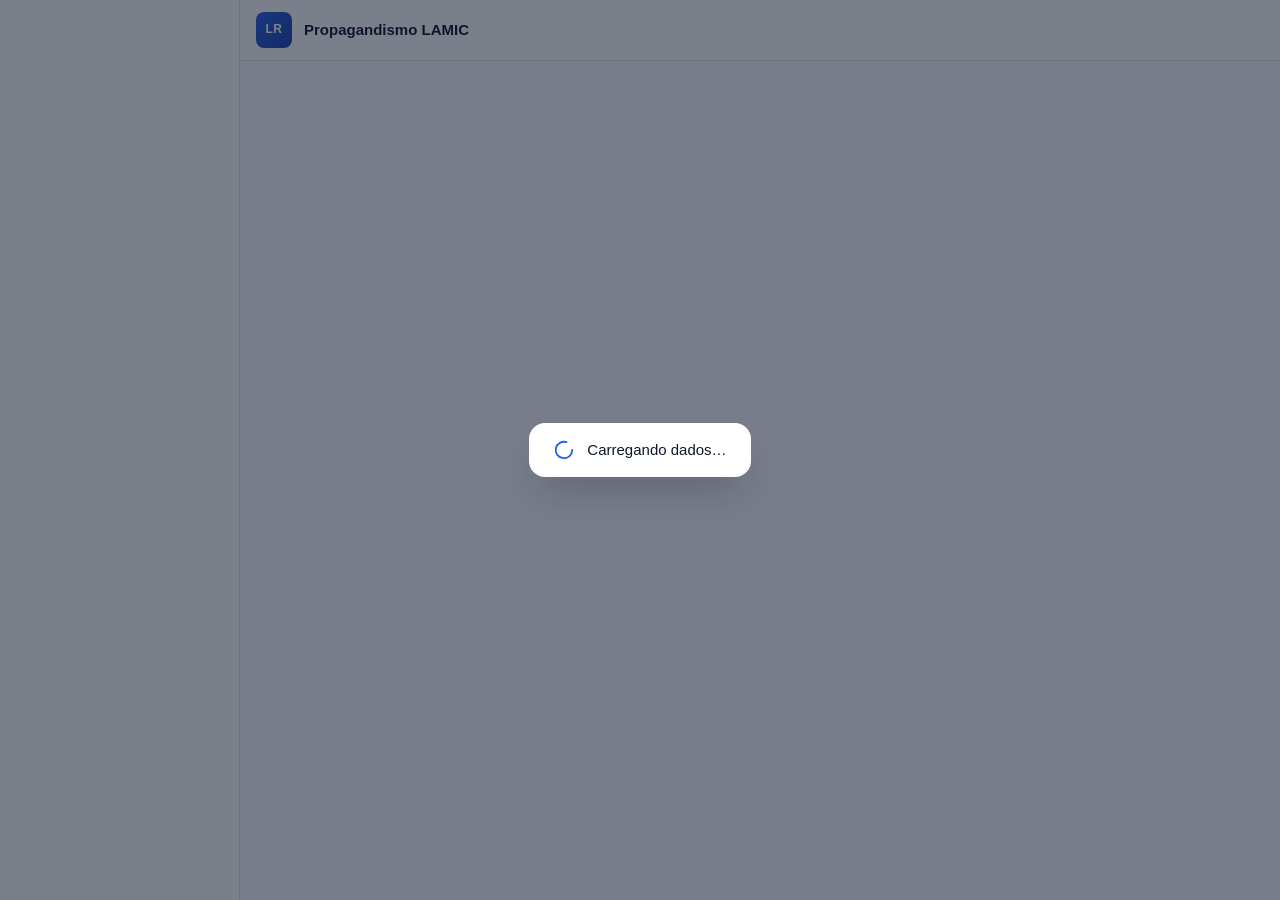
<file: index.html>
<!DOCTYPE html>
<html lang="pt-BR">
<head>
    <meta charset="UTF-8">
    <meta name="viewport" content="width=device-width, initial-scale=1.0, viewport-fit=cover">
    <meta name="theme-color" content="#2563eb">
    <meta http-equiv="Cache-Control" content="no-cache, must-revalidate">
    <!-- Abre por duplo-clique, sem servidor: CSS via <link> (css/) e JS
         via <script src> (js/), na ordem de dependencia (core ->
         domain/services -> ui -> main). Scripts sao globais, sem
         import/export; cada arquivo se publica em NS.<pasta>.<arquivo>.

         Os dados vivem no Firebase Realtime Database (js/core/firebase.js);
         o SDK compat mora em js/vendor/ com a versao no nome do arquivo.

         O ?v= de cada tag evita que o navegador sirva JS/CSS antigos depois
         de uma atualizacao. Para publicar uma versao nova, veja as
         instrucoes no topo de js/core/versao.js. -->

    <title>Propagandismo LAMIC</title>
    <!-- ── Base ──────────────────────────────────── -->
    <link rel="stylesheet" href="css/tokens.css?v=2026-09-10-01">
    <link rel="stylesheet" href="css/base.css?v=2026-09-10-01">

    <!-- ── Layout e componentes ──────────────────── -->
    <link rel="stylesheet" href="css/layout.css?v=2026-09-10-01">
    <link rel="stylesheet" href="css/components.css?v=2026-09-10-01">
    <link rel="stylesheet" href="css/auth.css?v=2026-09-10-01">
</head>
<body>

    <header class="app-header">
        <div class="app-header__brand">
            <span class="app-header__logo" aria-hidden="true">LR</span>
            <div class="app-header__titulo">
                <strong>Propagandismo LAMIC</strong>
                <span id="header-usuario" class="app-header__usuario"></span>
            </div>
        </div>
        <div class="app-header__acoes" id="header-acoes"></div>
    </header>

    <nav class="app-nav" id="app-nav" aria-label="Navegação principal"></nav>

    <main class="app-main" id="app" tabindex="-1"></main>

    <div id="modal-root"></div>
    <div id="toast-root" class="toast-root" role="status" aria-live="polite"></div>

    <!-- Visivel desde o primeiro frame: some so quando o app esta montado. -->
    <div id="carregando-root" class="carregando-overlay carregando-overlay--visivel" role="status" aria-live="polite">
        <div class="carregando__caixa">
            <svg class="carregando__spinner" width="22" height="22" viewBox="0 0 24 24" fill="none"
                 stroke="currentColor" stroke-width="2" stroke-linecap="round" aria-hidden="true">
                <path d="M21 12a9 9 0 1 1-6.219-8.56"/>
            </svg>
            <span class="carregando__msg" data-carregando-msg>Carregando…</span>
        </div>
    </div>
    <script>
    // Rede de seguranca do boot: qualquer erro de carga vira mensagem na
    // tela. Sem isto, um script quebrado deixa o spinner girando para sempre
    // e so o console do navegador conta o que aconteceu.
    (function () {
        var mostrado = false;
        // `prioritario` deixa o diagnostico de carga sobrescrever o
        // "Script error." generico que o file:// dispara primeiro.
        window.__erroBoot = function (texto, prioritario) {
            if (mostrado && !prioritario) return;
            mostrado = true;
            var raiz = document.getElementById('carregando-root');
            if (!raiz) return;
            raiz.hidden = false;
            raiz.classList.add('carregando-overlay--visivel');
            raiz.innerHTML = '<div class="carregando__caixa carregando__caixa--erro" role="alert">'
                + '<h2 class="carregando__titulo">Falha ao iniciar o sistema</h2>'
                + '<p class="carregando__texto" data-erro-detalhe></p>'
                + '<button type="button" class="btn btn--primario" onclick="location.reload()">Tentar novamente</button>'
                + '</div>';
            raiz.querySelector('[data-erro-detalhe]').textContent = texto;
        };

        window.addEventListener('error', function (e) {
            var arquivo = (e.filename || '').split('/').pop().split('?')[0];
            window.__erroBoot((e.message || 'Erro') + (arquivo ? ' — ' + arquivo + ':' + e.lineno : ''));
        });

        window.addEventListener('unhandledrejection', function (e) {
            var motivo = e.reason;
            window.__erroBoot(String((motivo && (motivo.stack || motivo.message)) || motivo));
        });

        // Marcado pelo main.js quando o app termina de subir: depois disso o
        // overlay pertence as acoes do usuario, e o watchdog nao opina.
        window.__bootConcluido = function () { concluido = true; };
        var concluido = false;

        // O app nunca deve ficar mais de 30 s no spinner do boot.
        setTimeout(function () {
            if (concluido) return;
            var raiz = document.getElementById('carregando-root');
            if (raiz && !raiz.hidden && raiz.querySelector('[data-carregando-msg]')) {
                window.__erroBoot('O carregamento travou. Verifique a conexão e as regras do banco de dados.');
            }
        }, 30000);
    })();
    var NS = window.NS || {};
    </script>

    <!-- ── Firebase (SDK compat, versao no nome do arquivo) ── -->
    <script src="js/vendor/firebase-app-compat-11.6.0.js"></script>
    <script src="js/vendor/firebase-database-compat-11.6.0.js"></script>

    <!-- ── Infraestrutura ────────────────────────── -->
    <script src="js/core/versao.js?v=2026-09-10-01"></script>
    <script src="js/core/id.js?v=2026-09-10-01"></script>
    <script src="js/core/events.js?v=2026-09-10-01"></script>
    <script src="js/core/firebase.js?v=2026-09-10-01"></script>
    <script src="js/core/storage.js?v=2026-09-10-01"></script>
    <script src="js/core/sessao.js?v=2026-09-10-01"></script>
    <script src="js/core/dom.js?v=2026-09-10-01"></script>
    <script src="js/core/db.js?v=2026-09-10-01"></script>
    <script src="js/core/navegacao.js?v=2026-09-10-01"></script>
    <script src="js/core/migracaoLocal.js?v=2026-09-10-01"></script>

    <!-- ── Domínio ───────────────────────────────── -->
    <script src="js/domain/telefone.js?v=2026-09-10-01"></script>
    <script src="js/domain/enderecoUtils.js?v=2026-09-10-01"></script>
    <script src="js/domain/config.js?v=2026-09-10-01"></script>
    <script src="js/domain/permissoes.js?v=2026-09-10-01"></script>
    <script src="js/domain/usuario.js?v=2026-09-10-01"></script>
    <script src="js/domain/especialidade.js?v=2026-09-10-01"></script>
    <script src="js/domain/objetivo.js?v=2026-09-10-01"></script>
    <script src="js/domain/motivoAusencia.js?v=2026-09-10-01"></script>
    <script src="js/domain/marcador.js?v=2026-09-10-01"></script>
    <script src="js/domain/medico.js?v=2026-09-10-01"></script>
    <script src="js/domain/visita.js?v=2026-09-10-01"></script>
    <script src="js/services/viacep.js?v=2026-09-10-01"></script>
    <script src="js/services/enderecoAutocomplete.js?v=2026-09-10-01"></script>
    <script src="js/services/backup.js?v=2026-09-10-01"></script>
    <script src="js/services/dadosTeste.js?v=2026-09-10-01"></script>

    <!-- ── Interface ─────────────────────────────── -->
    <script src="js/ui/icons.js?v=2026-09-10-01"></script>
    <script src="js/ui/toast.js?v=2026-09-10-01"></script>
    <script src="js/ui/carregando.js?v=2026-09-10-01"></script>
    <script src="js/ui/conexaoBanner.js?v=2026-09-10-01"></script>
    <script src="js/ui/modal.js?v=2026-09-10-01"></script>
    <script src="js/ui/components/formField.js?v=2026-09-10-01"></script>
    <script src="js/ui/components/card.js?v=2026-09-10-01"></script>
    <script src="js/ui/components/calendario.js?v=2026-09-10-01"></script>
    <script src="js/ui/components/mapa.js?v=2026-09-10-01"></script>
    <script src="js/ui/forms/catalogoForm.js?v=2026-09-10-01"></script>
    <script src="js/ui/forms/marcadorForm.js?v=2026-09-10-01"></script>
    <script src="js/ui/forms/usuarioForm.js?v=2026-09-10-01"></script>
    <script src="js/ui/forms/grupoForm.js?v=2026-09-10-01"></script>
    <script src="js/ui/forms/medicoForm.js?v=2026-09-10-01"></script>
    <script src="js/ui/forms/visitaForm.js?v=2026-09-10-01"></script>
    <script src="js/ui/forms/visitaAcoes.js?v=2026-09-10-01"></script>
    <script src="js/ui/views/medicoDetalhe.js?v=2026-09-10-01"></script>
    <script src="js/ui/views/medicos.js?v=2026-09-10-01"></script>
    <script src="js/ui/views/agenda.js?v=2026-09-10-01"></script>
    <script src="js/ui/views/login.js?v=2026-09-10-01"></script>
    <script src="js/ui/views/config.js?v=2026-09-10-01"></script>
    <script src="js/ui/shell.js?v=2026-09-10-01"></script>

    <!-- ── Bootstrap ─────────────────────────────── -->
    <script src="js/main.js?v=2026-09-10-01"></script>

    <script>
    // Diagnostico de carga: cada arquivo publica um namespace no fim. Se um
    // deles estourou, o namespace fica faltando e o culpado aparece na tela
    // com nome — em file:// o navegador so diz "Script error.".
    // Roda DEPOIS do main.js: antes dele, NS.main ainda nao existe e a
    // conferencia acusaria um erro que nao houve.
    (function () {
        var esperado = [
            ['js/core/versao.js', 'NS.APP_VERSION'],
            ['js/core/id.js', 'NS.core.id'],
            ['js/core/events.js', 'NS.core.events'],
            ['js/core/firebase.js', 'NS.core.firebase'],
            ['js/core/storage.js', 'NS.core.storage'],
            ['js/core/sessao.js', 'NS.core.sessao'],
            ['js/core/dom.js', 'NS.core.dom'],
            ['js/core/db.js', 'NS.core.db'],
            ['js/core/navegacao.js', 'NS.core.navegacao'],
            ['js/core/migracaoLocal.js', 'NS.core.migracaoLocal'],
            ['js/domain/telefone.js', 'NS.domain.telefone'],
            ['js/domain/enderecoUtils.js', 'NS.domain.enderecoUtils'],
            ['js/domain/config.js', 'NS.domain.config'],
            ['js/domain/permissoes.js', 'NS.domain.permissoes'],
            ['js/domain/usuario.js', 'NS.domain.usuario'],
            ['js/domain/especialidade.js', 'NS.domain.especialidade'],
            ['js/domain/objetivo.js', 'NS.domain.objetivo'],
            ['js/domain/motivoAusencia.js', 'NS.domain.motivoAusencia'],
            ['js/domain/marcador.js', 'NS.domain.marcador'],
            ['js/domain/medico.js', 'NS.domain.medico'],
            ['js/domain/visita.js', 'NS.domain.visita'],
            ['js/services/viacep.js', 'NS.services.viacep'],
            ['js/services/enderecoAutocomplete.js', 'NS.services.enderecoAutocomplete'],
            ['js/services/backup.js', 'NS.services.backup'],
            ['js/services/dadosTeste.js', 'NS.services.dadosTeste'],
            ['js/ui/icons.js', 'NS.ui.icons'],
            ['js/ui/toast.js', 'NS.ui.toast'],
            ['js/ui/carregando.js', 'NS.ui.carregando'],
            ['js/ui/conexaoBanner.js', 'NS.ui.conexaoBanner'],
            ['js/ui/modal.js', 'NS.ui.modal'],
            ['js/ui/components/formField.js', 'NS.ui.components.formField'],
            ['js/ui/components/card.js', 'NS.ui.components.card'],
            ['js/ui/components/calendario.js', 'NS.ui.components.calendario'],
            ['js/ui/components/mapa.js', 'NS.ui.components.mapa'],
            ['js/ui/forms/catalogoForm.js', 'NS.ui.forms.catalogoForm'],
            ['js/ui/forms/marcadorForm.js', 'NS.ui.forms.marcadorForm'],
            ['js/ui/forms/usuarioForm.js', 'NS.ui.forms.usuarioForm'],
            ['js/ui/forms/grupoForm.js', 'NS.ui.forms.grupoForm'],
            ['js/ui/forms/medicoForm.js', 'NS.ui.forms.medicoForm'],
            ['js/ui/forms/visitaForm.js', 'NS.ui.forms.visitaForm'],
            ['js/ui/forms/visitaAcoes.js', 'NS.ui.forms.visitaAcoes'],
            ['js/ui/views/medicoDetalhe.js', 'NS.ui.views.medicoDetalhe'],
            ['js/ui/views/medicos.js', 'NS.ui.views.medicos'],
            ['js/ui/views/agenda.js', 'NS.ui.views.agenda'],
            ['js/ui/views/login.js', 'NS.ui.views.login'],
            ['js/ui/views/config.js', 'NS.ui.views.config'],
            ['js/ui/shell.js', 'NS.ui.shell'],
            ['js/main.js', 'NS.main']
        ];

        var faltando = esperado.filter(function (par) {
            return par[1].split('.').slice(1).reduce(function (obj, chave) {
                return obj && obj[chave];
            }, NS) === undefined;
        });

        if (!faltando.length) return;

        window.__erroBoot('Estes arquivos nao carregaram: '
            + faltando.map(function (p) { return p[0]; }).join(', ')
            + '. O primeiro da lista e a causa.', true);
    })();
    </script>

</body>
</html>
</file>
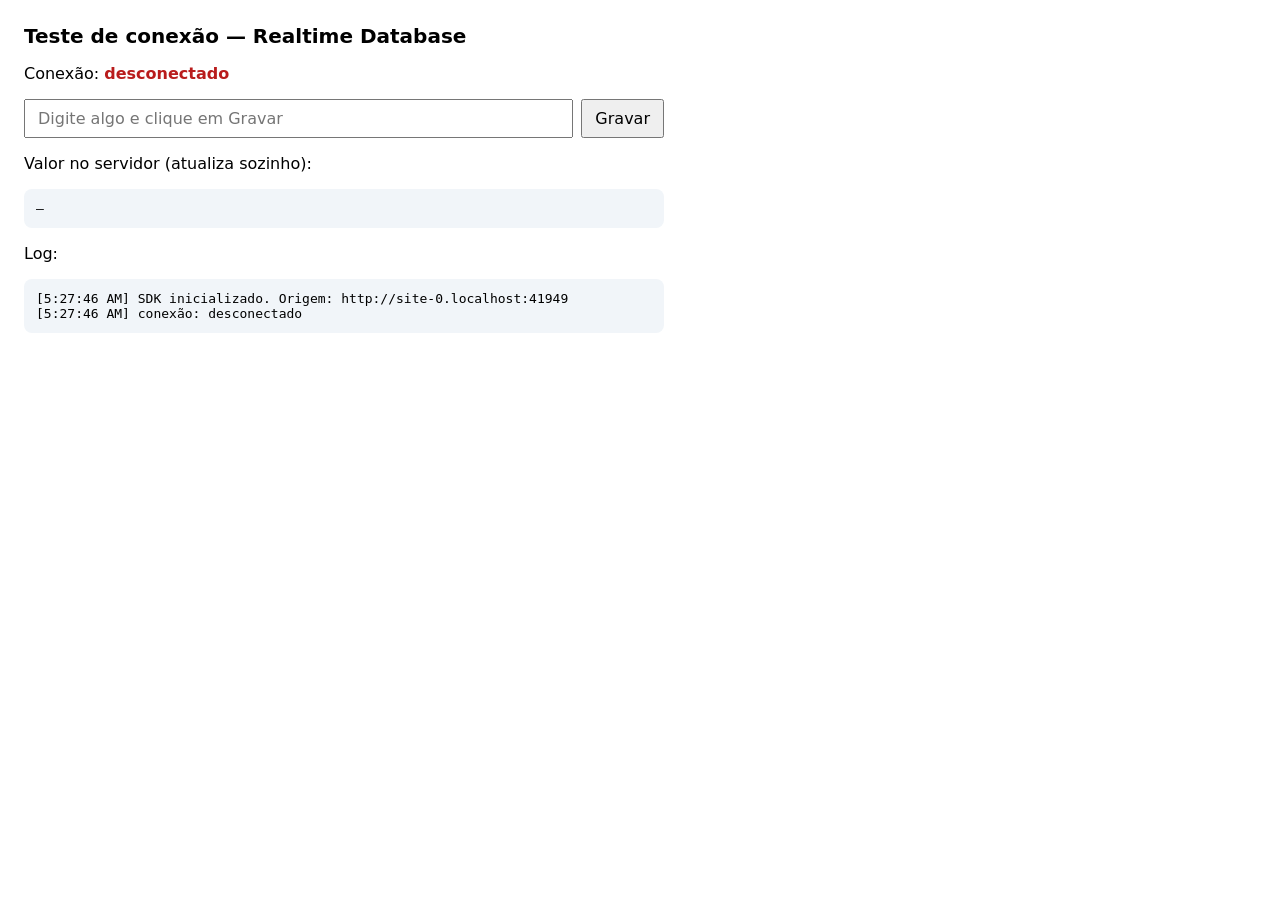
<file: teste-rtdb.html>
<!DOCTYPE html>
<html lang="pt-BR">
<head>
    <meta charset="UTF-8">
    <meta name="viewport" content="width=device-width, initial-scale=1.0">
    <title>Teste RTDB — Propagandismo LAMIC</title>
    <!-- Passo 0 da migração: prova que o Realtime Database conecta com o app
         aberto por duplo-clique (origem file://, que o Firebase enxerga como
         "null"). Abra ESTE arquivo em duas janelas ao mesmo tempo. -->
    <style>
        body { font-family: system-ui, sans-serif; margin: 24px; max-width: 640px; }
        h1 { font-size: 20px; }
        .linha { display: flex; gap: 8px; align-items: center; margin: 12px 0; }
        input, button { font: inherit; padding: 8px 12px; }
        input { flex: 1; }
        #estado { font-weight: 700; }
        .ok { color: #047857; }
        .erro { color: #b91c1c; }
        pre { background: #f1f5f9; padding: 12px; border-radius: 8px; overflow-x: auto; }
    </style>
</head>
<body>
    <h1>Teste de conexão — Realtime Database</h1>

    <p>Conexão: <span id="estado" class="erro">verificando…</span></p>

    <div class="linha">
        <input id="texto" placeholder="Digite algo e clique em Gravar" autocomplete="off">
        <button id="gravar">Gravar</button>
    </div>

    <p>Valor no servidor (atualiza sozinho):</p>
    <pre id="valor">—</pre>

    <p>Log:</p>
    <pre id="log"></pre>

    <script src="js/vendor/firebase-app-compat-11.6.0.js"></script>
    <script src="js/vendor/firebase-database-compat-11.6.0.js"></script>
    <script>
    (function () {
        'use strict';

        const elEstado = document.getElementById('estado');
        const elValor = document.getElementById('valor');
        const elLog = document.getElementById('log');
        const elTexto = document.getElementById('texto');

        function log(msg) {
            elLog.textContent += `[${new Date().toLocaleTimeString()}] ${msg}\n`;
        }

        if (!window.firebase || !window.firebase.database) {
            elEstado.textContent = 'SDK não carregou (js/vendor/*)';
            log('ERRO: window.firebase ausente. Confira os arquivos em js/vendor/.');
            return;
        }

        firebase.initializeApp({
            apiKey: 'AIzaSyAVvZNLf6Qys15qOVh5RgU8GekChKxqg9Q',
            authDomain: 'bd-propagandismo.firebaseapp.com',
            databaseURL: 'https://bd-propagandismo-default-rtdb.firebaseio.com',
            projectId: 'bd-propagandismo',
            storageBucket: 'bd-propagandismo.firebasestorage.app',
            messagingSenderId: '1050647698083',
            appId: '1:1050647698083:web:7927c0ad87da710120fd16'
        });

        log('SDK inicializado. Origem: ' + (location.origin || 'null (file://)'));

        const refPing = firebase.database().ref('/ping');

        firebase.database().ref('.info/connected').on('value', snap => {
            const conectado = snap.val() === true;
            elEstado.textContent = conectado ? 'CONECTADO' : 'desconectado';
            elEstado.className = conectado ? 'ok' : 'erro';
            log('conexão: ' + (conectado ? 'conectado' : 'desconectado'));
        });

        refPing.on('value', snap => {
            elValor.textContent = JSON.stringify(snap.val(), null, 2) || '—';
            log('leitura em tempo real recebida');
        }, erro => {
            log('ERRO de leitura: ' + erro.message);
        });

        document.getElementById('gravar').addEventListener('click', () => {
            refPing.set({ texto: elTexto.value, em: Date.now() })
                .then(() => log('gravado com sucesso'))
                .catch(erro => log('ERRO de escrita: ' + erro.message));
        });
    })();
    </script>
</body>
</html>
</file>
<file: css/tokens.css>
:root {
    /* Cores base */
    --primary: #2563eb;
    --primary-dark: #1d4ed8;
    --primary-light: #eff6ff;
    --primary-border: #bfdbfe;

    --surface: #ffffff;
    --bg: #f8fafc;
    --bg-deep: #0f172a;

    --text: #0f172a;
    --text-muted: #64748b;
    --text-soft: #94a3b8;
    --border: #e2e8f0;
    --border-strong: #cbd5e1;

    /* Semânticas */
    --success: #10b981;
    --success-dark: #047857;
    --success-light: #ecfdf5;
    --success-border: #a7f3d0;

    --warning: #f59e0b;
    --warning-dark: #b45309;
    --warning-light: #fffbeb;
    --warning-border: #fde68a;

    --danger: #ef4444;
    --danger-dark: #b91c1c;
    --danger-light: #fef2f2;
    --danger-border: #fecaca;

    --purple: #8b5cf6;
    --purple-dark: #5b21b6;
    --purple-light: #f5f3ff;
    --purple-border: #ddd6fe;

    --whatsapp: #25d366;
    --whatsapp-dark: #128c7e;

    /* Espaçamento */
    --sp-1: 4px;
    --sp-2: 8px;
    --sp-3: 12px;
    --sp-4: 16px;
    --sp-5: 24px;
    --sp-6: 32px;

    /* Formas */
    --radius-sm: 8px;
    --radius: 12px;
    --radius-lg: 16px;
    --radius-pill: 999px;

    /* Sombras */
    --shadow-sm: 0 1px 3px rgba(15, 23, 42, .06);
    --shadow: 0 4px 12px rgba(15, 23, 42, .08);
    --shadow-lg: 0 20px 40px -12px rgba(15, 23, 42, .28);

    /* Tipografia */
    --font: -apple-system, BlinkMacSystemFont, "Segoe UI", Roboto, "Helvetica Neue", Arial, sans-serif;
    --fs-xs: 11px;
    --fs-sm: 12px;
    --fs-base: 14px;
    --fs-md: 15px;
    --fs-lg: 18px;
    --fs-xl: 22px;

    /* Camadas */
    --z-nav: 20;
    --z-header: 30;
    --z-modal: 100;
    --z-carregando: 150;
    --z-toast: 200;

    /* Layout */
    --nav-largura: 240px;
    --transicao: .2s ease;
}
</file>
<file: css/base.css>
*,
*::before,
*::after {
    box-sizing: border-box;
    margin: 0;
    padding: 0;
}

/*
 * Qualquer componente com `display` explícito na classe (flex, grid...)
 * sobrescreve o comportamento nativo de `[hidden]` por especificidade
 * empatada — sem isto, elementos "escondidos" via atributo continuam
 * visíveis. Regra genérica evita repetir `.x[hidden] { display: none }`
 * em cada componente novo.
 */
[hidden] {
    display: none !important;
}

html {
    -webkit-text-size-adjust: 100%;
}

body {
    font-family: var(--font);
    font-size: var(--fs-base);
    line-height: 1.45;
    color: var(--text);
    background: var(--bg);
    -webkit-font-smoothing: antialiased;
    -webkit-tap-highlight-color: transparent;
}

button,
input,
select,
textarea {
    font: inherit;
    color: inherit;
}

button {
    background: none;
    border: none;
    cursor: pointer;
}

a {
    color: var(--primary);
    text-decoration: none;
}

a:hover {
    text-decoration: underline;
}

ul,
ol {
    list-style: none;
}

textarea {
    resize: vertical;
}

/* Foco visível e consistente em tudo que é interativo */
:focus-visible {
    outline: 2px solid var(--primary);
    outline-offset: 2px;
    border-radius: var(--radius-sm);
}

:focus:not(:focus-visible) {
    outline: none;
}

/* Utilitários */
.oculto {
    display: none !important;
}

.visualmente-oculto {
    position: absolute;
    width: 1px;
    height: 1px;
    padding: 0;
    margin: -1px;
    overflow: hidden;
    clip: rect(0, 0, 0, 0);
    white-space: nowrap;
    border: 0;
}

.texto-muted {
    color: var(--text-muted);
}

.texto-sm {
    font-size: var(--fs-sm);
}

.texto-xs {
    font-size: var(--fs-xs);
}

@media (prefers-reduced-motion: reduce) {
    *,
    *::before,
    *::after {
        animation-duration: .01ms !important;
        animation-iteration-count: 1 !important;
        transition-duration: .01ms !important;
        scroll-behavior: auto !important;
    }
}
</file>
<file: css/layout.css>
/* ============================================================
   Shell responsivo
   Mobile : header em cima, conteúdo no meio, nav embaixo
   Desktop: nav vira sidebar à esquerda, ocupando a altura toda
   Mesmo markup nos dois — só muda o grid e a direção do nav.
   ============================================================ */

body {
    display: grid;
    grid-template-areas:
        "header"
        "main"
        "nav";
    grid-template-rows: auto 1fr auto;
    /* dvh, não vh: senão a barra do Chrome mobile corta a nav.
       O fallback em vh atende navegadores sem suporte a dvh. */
    height: 100vh;
    height: 100dvh;
    /* minmax(0,…) nas colunas impede que conteúdo largo estoure a viewport */
    grid-template-columns: minmax(0, 1fr);
    overflow: hidden;
}

/* ---------- Faixa de conexão ----------
   Só existe no grid quando o app está sem servidor: a linha "aviso" é
   acrescentada por `body.sem-conexao`, então nada se desloca no uso normal. */
body.sem-conexao {
    grid-template-areas:
        "aviso"
        "header"
        "main"
        "nav";
    grid-template-rows: auto auto 1fr auto;
}

.faixa-offline {
    grid-area: aviso;
    display: flex;
    align-items: center;
    gap: var(--sp-2);
    padding: var(--sp-2) var(--sp-4);
    background: var(--warning-light);
    border-bottom: 1px solid var(--warning-border);
    color: var(--warning-dark);
    font-size: var(--fs-sm);
    font-weight: 600;
}

.faixa-offline[hidden] {
    display: none;
}

.faixa-offline svg {
    flex-shrink: 0;
}

/* ---------- Header ---------- */
.app-header {
    grid-area: header;
    display: flex;
    align-items: center;
    justify-content: space-between;
    gap: var(--sp-3);
    padding: var(--sp-3) var(--sp-4);
    background: var(--surface);
    border-bottom: 1px solid var(--border);
    z-index: var(--z-header);
}

.app-header__brand {
    display: flex;
    align-items: center;
    gap: var(--sp-3);
    min-width: 0;
}

.app-header__logo {
    display: grid;
    place-items: center;
    flex-shrink: 0;
    width: 36px;
    height: 36px;
    border-radius: var(--radius-sm);
    background: linear-gradient(135deg, var(--primary), #1e40af);
    color: #fff;
    font-size: var(--fs-sm);
    font-weight: 700;
    letter-spacing: .5px;
}

.app-header__titulo {
    display: flex;
    flex-direction: column;
    min-width: 0;
    line-height: 1.25;
}

.app-header__titulo strong {
    font-size: var(--fs-md);
}

.app-header__usuario {
    font-size: var(--fs-xs);
    color: var(--text-muted);
    overflow: hidden;
    text-overflow: ellipsis;
    white-space: nowrap;
}

.app-header__acoes {
    display: flex;
    align-items: center;
    gap: var(--sp-2);
    flex-shrink: 0;
}

/* ---------- Navegação ---------- */
.app-nav {
    grid-area: nav;
    display: flex;
    flex-direction: row;
    justify-content: space-around;
    align-items: stretch;
    gap: var(--sp-1);
    min-width: 0;
    padding: var(--sp-2) var(--sp-1);
    padding-bottom: calc(var(--sp-2) + env(safe-area-inset-bottom, 0px));
    background: var(--surface);
    border-top: 1px solid var(--border);
    z-index: var(--z-nav);
}

.nav-item {
    display: flex;
    flex: 1 1 0;
    min-width: 0;
    flex-direction: column;
    align-items: center;
    justify-content: center;
    gap: 3px;
    padding: var(--sp-2) var(--sp-1);
    border-radius: var(--radius-sm);
    color: var(--text-muted);
    font-size: var(--fs-xs);
    font-weight: 600;
    text-align: center;
    text-decoration: none;
    transition: color var(--transicao), background var(--transicao);
}

.nav-item:hover {
    color: var(--text);
    text-decoration: none;
}

.nav-item--ativo {
    color: var(--primary);
}

.nav-item svg {
    width: 20px;
    height: 20px;
}

.nav-item__label {
    line-height: 1;
}

/* ---------- Conteúdo ---------- */
.app-main {
    grid-area: main;
    min-width: 0;
    overflow-y: auto;
    overflow-x: hidden;
    overscroll-behavior: contain;
    padding: var(--sp-4);
    scroll-padding-top: var(--sp-4);
}

.app-main:focus {
    outline: none;
}

/* Cabeçalho interno de cada tela */
.view-header {
    display: flex;
    align-items: center;
    justify-content: space-between;
    flex-wrap: wrap;
    gap: var(--sp-3);
    margin-bottom: var(--sp-4);
}

.view-header__titulo {
    min-width: 0;
    flex: 1 1 auto;
}

/* No mobile o botão ocupa a linha inteira em vez de espremer o título. */
.view-header > .btn {
    flex: 1 1 100%;
}

.view-header__titulo h1 {
    font-size: var(--fs-xl);
    line-height: 1.2;
}

.view-header__titulo p {
    margin-top: 2px;
    font-size: var(--fs-sm);
    color: var(--text-muted);
}

/* Grade de cards */
.grid-cards {
    display: grid;
    grid-template-columns: minmax(0, 1fr);
    gap: var(--sp-3);
    /* stretch: cards da mesma linha terminam alinhados */
    align-items: stretch;
}

.grid-cards[hidden] {
    display: none;
}

/* Barra de filtros / busca */
.barra-filtros {
    display: flex;
    flex-wrap: wrap;
    gap: var(--sp-2);
    margin-bottom: var(--sp-4);
}

/*
 * Na Agenda a barra tem três controles: segmentado (Cards/Semana/Mês),
 * filtro de grupo e filtro de marcadores. Os três só cabem lado a lado a
 * partir de 720px; abaixo disso a barra quebra e os dois filtros dividem
 * a segunda linha, em vez de espremer os rótulos até virarem reticências.
 *
 * Todo o dimensionamento dos filtros da Agenda mora aqui — `.popover-filtro-wrap`
 * tem uma regra genérica em components.css, e concentrar as exceções num
 * lugar só evita as duas se anularem conforme a ordem dos arquivos.
 */
.barra-filtros--agenda {
    flex-wrap: wrap;
}

.barra-filtros--agenda .segmentado {
    flex-shrink: 0;
}

/* O filtro de grupo tem texto variável: é ele que cede espaço. */
.barra-filtros--agenda .popover-filtro-wrap {
    flex: 1 1 130px;
}

/* O de marcadores tem rótulo fixo e curto: larga o que o conteúdo pedir. */
.barra-filtros--agenda .popover-filtro-wrap--marcadores {
    flex: 0 0 auto;
}

@media (min-width: 720px) {
    .barra-filtros--agenda {
        flex-wrap: nowrap;
    }

    .barra-filtros--agenda .popover-filtro-wrap:not(.popover-filtro-wrap--marcadores) {
        flex: 0 1 200px;
    }
}

.barra-filtros__busca {
    flex: 1 1 220px;
    min-width: 0;
}

/* Seções da Agenda (Hoje, Amanhã…) */
.secao {
    margin-bottom: var(--sp-5);
}

.secao__titulo {
    display: flex;
    align-items: center;
    gap: var(--sp-2);
    width: 100%;
    margin-bottom: var(--sp-3);
    padding: var(--sp-1) 0;
    border: none;
    background: transparent;
    font-size: var(--fs-sm);
    font-weight: 700;
    text-transform: uppercase;
    letter-spacing: .04em;
    color: var(--text-muted);
    text-align: left;
    cursor: pointer;
}

.secao__titulo:hover {
    color: var(--text);
}

.secao__seta {
    width: 14px;
    height: 14px;
    flex-shrink: 0;
    transition: transform var(--transicao);
}

.secao__titulo[aria-expanded="false"] .secao__seta {
    transform: rotate(-90deg);
}

.secao__contador {
    display: inline-grid;
    place-items: center;
    min-width: 20px;
    height: 20px;
    padding: 0 6px;
    border-radius: var(--radius-pill);
    background: var(--border);
    color: var(--text-muted);
    font-size: var(--fs-xs);
    font-weight: 700;
}

.secao__rodape {
    display: flex;
    align-items: center;
    justify-content: center;
    gap: var(--sp-3);
    margin-top: var(--sp-3);
    flex-wrap: wrap;
}

.secao__paginacao-info {
    font-size: var(--fs-sm);
    color: var(--text-muted);
}

.secao--concluidas .secao__titulo {
    color: var(--success-dark);
}

.secao--concluidas .secao__contador {
    background: var(--success-light);
    color: var(--success-dark);
}

.secao--atrasadas .secao__titulo {
    color: var(--danger-dark);
}

.secao--atrasadas .secao__contador {
    background: var(--danger-light);
    color: var(--danger-dark);
}

/* ============================================================
   Desktop
   ============================================================ */
@media (min-width: 768px) {
    body {
        grid-template-areas:
            "nav header"
            "nav main";
        grid-template-columns: var(--nav-largura) 1fr;
        grid-template-rows: auto 1fr;
    }

    body.sem-conexao {
        grid-template-areas:
            "nav aviso"
            "nav header"
            "nav main";
        grid-template-rows: auto auto 1fr;
    }


    .app-nav {
        flex-direction: column;
        justify-content: flex-start;
        gap: var(--sp-1);
        padding: var(--sp-4) var(--sp-3);
        border-top: none;
        border-right: 1px solid var(--border);
    }

    .nav-item {
        flex: 0 0 auto;
        flex-direction: row;
        justify-content: flex-start;
        gap: var(--sp-3);
        padding: var(--sp-3);
        font-size: var(--fs-base);
    }

    .nav-item:hover {
        background: var(--bg);
    }

    .nav-item--ativo {
        background: var(--primary-light);
        color: var(--primary);
    }

    .app-main {
        padding: var(--sp-5);
    }

    /* No desktop o botão volta para a mesma linha do título. */
    .view-header > .btn {
        flex: 0 0 auto;
    }

    .grid-cards {
        grid-template-columns: repeat(auto-fill, minmax(min(100%, 330px), 1fr));
        gap: var(--sp-4);
    }
}

@media (min-width: 1200px) {
    .app-main {
        padding: var(--sp-5) var(--sp-6);
    }

    /* Limita a medida de leitura e centraliza em telas largas. */
    .app-main > * {
        max-width: 1280px;
        margin-left: auto;
        margin-right: auto;
    }

    .grid-cards {
        grid-template-columns: repeat(auto-fill, minmax(min(100%, 360px), 1fr));
    }
}

/* ============================================================
   Agenda — visões Semana e Mês
   ============================================================ */

.calendario-nav {
    display: grid;
    grid-template-columns: 1fr auto 1fr;
    align-items: center;
    gap: var(--sp-2);
    margin-bottom: var(--sp-3);
}

.calendario-nav__periodo {
    display: flex;
    align-items: center;
    justify-content: center;
    gap: var(--sp-2);
    grid-column: 2;
}

.calendario-nav__rotulo {
    font-size: var(--fs-md);
    font-weight: 700;
    text-align: center;
    min-width: 12ch;
}

.calendario-nav__hoje {
    justify-self: start;
}

/* ---------- Semana ---------- */
.semana {
    --semana-col-hora: 56px;
    border: 1px solid var(--border);
    border-radius: var(--radius);
    background: var(--surface);
    overflow: auto;
}

.semana__cabecalho {
    display: grid;
    grid-template-columns: var(--semana-col-hora) repeat(7, minmax(120px, 1fr));
    position: sticky;
    top: 0;
    z-index: 1;
    background: var(--surface);
    border-bottom: 1px solid var(--border);
}

.semana__dia-cab {
    display: flex;
    flex-direction: column;
    align-items: center;
    gap: 2px;
    padding: var(--sp-2) var(--sp-1);
    border-left: 1px solid var(--border);
}

.semana__dia-nome {
    font-size: var(--fs-xs);
    font-weight: 700;
    text-transform: uppercase;
    letter-spacing: .04em;
    color: var(--text-muted);
}

.semana__dia-numero {
    font-size: var(--fs-md);
    font-weight: 700;
}

.semana__dia-cab--hoje .semana__dia-numero {
    display: inline-grid;
    place-items: center;
    min-width: 22px;
    height: 22px;
    border-radius: var(--radius-pill);
    background: var(--primary);
    color: #fff;
}

.semana__sem-horario {
    display: flex;
    flex-direction: column;
    gap: 3px;
    width: 100%;
    margin-top: 2px;
    min-height: 6px;
}

.semana__corpo {
    display: grid;
    grid-template-columns: var(--semana-col-hora) repeat(7, minmax(120px, 1fr));
    position: relative;
}

.semana__hora-rotulo {
    padding-top: 2px;
    padding-right: var(--sp-2);
    border-top: 1px solid var(--border);
    font-size: var(--fs-xs);
    color: var(--text-soft);
    text-align: right;
}

.semana__hora-rotulo--vazio {
    border-bottom: 1px solid transparent;
}

.semana__celula {
    border-top: 1px solid var(--border);
    border-left: 1px solid var(--border);
    transition: background var(--transicao);
}

/* Linha do horário atual — só aparece na coluna do dia de hoje. */
.semana__linha-agora {
    position: absolute;
    z-index: 2;
    height: 2px;
    background: var(--danger);
    pointer-events: none;
}

.semana__linha-agora__bolinha {
    position: absolute;
    left: -4px;
    top: 50%;
    width: 8px;
    height: 8px;
    border-radius: 50%;
    background: var(--danger);
    transform: translateY(-50%);
}

/* ---------- Mês ---------- */
.mes {
    border: 1px solid var(--border);
    border-radius: var(--radius);
    background: var(--surface);
    overflow: hidden;
}

.mes__cabecalho {
    display: grid;
    grid-template-columns: repeat(7, minmax(0, 1fr));
    border-bottom: 1px solid var(--border);
    background: var(--bg);
}

.mes__cab-dia {
    padding: var(--sp-2);
    text-align: center;
    font-size: var(--fs-xs);
    font-weight: 700;
    text-transform: uppercase;
    letter-spacing: .04em;
    color: var(--text-muted);
}

.mes__grade {
    display: grid;
    grid-template-columns: repeat(7, minmax(0, 1fr));
    grid-auto-rows: minmax(84px, auto);
}

.mes__dia {
    display: flex;
    flex-direction: column;
    gap: 3px;
    padding: var(--sp-1);
    border-left: 1px solid var(--border);
    border-top: 1px solid var(--border);
    min-width: 0;
    transition: background var(--transicao);
}

.mes__dia:nth-child(7n+1) {
    border-left: none;
}

.mes__dia--fora {
    background: var(--bg);
}

.mes__dia--fora .mes__dia-numero {
    color: var(--text-soft);
}

.mes__dia-numero {
    align-self: flex-start;
    font: inherit;
    font-size: var(--fs-sm);
    font-weight: 700;
    padding: 2px 6px;
    border: none;
    border-radius: var(--radius-pill);
    background: transparent;
    color: var(--text);
    cursor: pointer;
    transition: background var(--transicao), color var(--transicao);
}

.mes__dia-numero:hover,
.mes__dia-numero:focus-visible {
    background: var(--primary-light);
    color: var(--primary-dark);
}

.mes__dia--hoje .mes__dia-numero {
    display: inline-flex;
    align-items: center;
    justify-content: center;
    min-width: 20px;
    height: 20px;
    background: var(--primary);
    color: #fff;
}

.mes__dia--hoje .mes__dia-numero:hover,
.mes__dia--hoje .mes__dia-numero:focus-visible {
    background: var(--primary-dark);
    color: #fff;
}

.mes__eventos {
    display: flex;
    flex-direction: column;
    gap: 2px;
    min-height: 8px;
}

.mes__mais {
    align-self: flex-start;
    padding: 1px 5px;
    border: none;
    background: transparent;
    color: var(--text-muted);
    font-size: var(--fs-xs);
    font-weight: 600;
}

.mes__mais:hover {
    color: var(--primary);
    text-decoration: underline;
}

/* ---------- Evento (compartilhado entre Semana e Mês) ---------- */
.evento {
    display: flex;
    align-items: center;
    gap: 4px;
    padding: 3px 6px;
    border-radius: 6px;
    border: 1px solid transparent;
    font-size: var(--fs-xs);
    font-weight: 600;
    line-height: 1.3;
    cursor: grab;
    overflow: hidden;
    text-align: left;
}

.evento:active {
    cursor: grabbing;
}

.evento__hora {
    flex-shrink: 0;
    opacity: .75;
    font-variant-numeric: tabular-nums;
}

.evento__nome {
    overflow: hidden;
    text-overflow: ellipsis;
    white-space: nowrap;
}

/* Símbolos dos marcadores: encostados à direita, o nome é que cede espaço. */
.evento__marcadores {
    display: inline-flex;
    align-items: center;
    gap: 1px;
    flex-shrink: 0;
    margin-left: auto;
}

.evento__marcador {
    display: inline-flex;
}

/* Preenchido: em 11px o contorno some sobre o fundo colorido do evento. */
.evento__marcador svg {
    width: 11px;
    height: 11px;
    fill: currentColor;
}

.evento--info    { background: var(--primary-light); color: var(--primary-dark); border-color: var(--primary-border); }
.evento--sucesso { background: var(--success-light); color: var(--success-dark); border-color: var(--success-border); }
.evento--alerta  { background: var(--warning-light); color: var(--warning-dark); border-color: var(--warning-border); }
.evento--perigo  { background: var(--danger-light);  color: var(--danger-dark);  border-color: var(--danger-border); }
.evento--roxa    { background: var(--purple-light);  color: var(--purple-dark);  border-color: var(--purple-border); }
.evento--neutra  { background: var(--bg);            color: var(--text-muted);   border-color: var(--border); }

.evento--arrastando {
    opacity: .4;
}

/* Célula/dia recebendo um drag válido por cima */
.slot-alvo {
    background: var(--primary-light) !important;
    outline: 2px dashed var(--primary-border);
    outline-offset: -2px;
}

/* ---------- Rotina (DOM–SÁB, médicos empilhados por dia) ---------- */

/* No celular as 7 colunas rolam na horizontal, encaixando coluna a coluna. */
.rotina {
    display: grid;
    grid-auto-flow: column;
    grid-auto-columns: minmax(150px, 1fr);
    gap: var(--sp-2);
    overflow-x: auto;
    scroll-snap-type: x proximity;
    padding-bottom: var(--sp-1);
}

.rotina__dia {
    display: flex;
    flex-direction: column;
    min-width: 0;
    border: 1px solid var(--border);
    border-radius: var(--radius);
    background: var(--surface);
    scroll-snap-align: start;
}

.rotina__dia--hoje {
    border-color: var(--primary-border);
    box-shadow: inset 0 3px 0 var(--primary);
}

.rotina__cab {
    display: flex;
    align-items: baseline;
    gap: var(--sp-2);
    padding: var(--sp-2) var(--sp-3);
    border-bottom: 1px solid var(--border);
}

.rotina__cab-nome {
    font-size: var(--fs-sm);
    font-weight: 700;
    letter-spacing: .04em;
}

.rotina__dia--hoje .rotina__cab-nome {
    color: var(--primary);
}

.rotina__cab-data {
    font-size: var(--fs-xs);
    color: var(--text-muted);
    font-variant-numeric: tabular-nums;
}

.rotina__cab-contador {
    margin-left: auto;
    min-width: 20px;
    padding: 0 6px;
    border-radius: var(--radius-pill);
    background: var(--bg);
    color: var(--text-muted);
    font-size: var(--fs-xs);
    font-weight: 700;
    text-align: center;
}

.rotina__lista {
    display: flex;
    flex-direction: column;
    gap: var(--sp-2);
    padding: var(--sp-2);
}

.rotina__vazio {
    padding: var(--sp-2) 0;
    color: var(--text-soft);
    text-align: center;
}

.rotina__card {
    display: flex;
    flex-direction: column;
    gap: 2px;
    width: 100%;
    padding: var(--sp-2) var(--sp-3);
    border: 1px solid var(--border);
    border-left: 3px solid var(--primary);
    border-radius: var(--radius-sm);
    background: var(--surface);
    color: var(--text);
    font: inherit;
    text-align: left;
    cursor: pointer;
    transition: background var(--transicao), border-color var(--transicao), box-shadow var(--transicao);
}

.rotina__card:hover,
.rotina__card:focus-visible {
    background: var(--primary-light);
    border-color: var(--primary-border);
    border-left-color: var(--primary);
    box-shadow: var(--shadow-sm);
}

.rotina__card--agendado {
    border-left-color: var(--success);
}

.rotina__nome {
    font-size: var(--fs-sm);
    font-weight: 700;
    overflow: hidden;
    text-overflow: ellipsis;
    white-space: nowrap;
}

.rotina__info {
    font-size: var(--fs-xs);
    color: var(--text-muted);
    overflow: hidden;
    text-overflow: ellipsis;
    white-space: nowrap;
}

.rotina__status {
    display: inline-flex;
    align-items: center;
    gap: 3px;
    margin-top: 2px;
    font-size: var(--fs-xs);
    font-weight: 600;
    color: var(--success-dark);
}

.rotina__status svg {
    width: 12px;
    height: 12px;
}

/* Com 4 opções (Cards/Semana/Mês/Rotina) o segmentado ocupa a linha toda no celular. */
@media (max-width: 479px) {
    .barra-filtros--agenda .segmentado {
        width: 100%;
    }

    .barra-filtros--agenda .segmentado__opcao {
        flex: 1;
        justify-content: center;
        gap: var(--sp-1);
        padding: 7px var(--sp-1);
    }
}

/* ============================================================
   Desktop — calendário ganha mais respiro
   ============================================================ */
@media (min-width: 768px) {
    .rotina {
        grid-auto-flow: row;
        grid-template-columns: repeat(7, minmax(0, 1fr));
        overflow-x: visible;
    }

    .semana {
        --semana-col-hora: 64px;
    }

    .semana__cabecalho,
    .semana__corpo {
        grid-template-columns: var(--semana-col-hora) repeat(7, minmax(0, 1fr));
    }

    .mes__grade {
        grid-auto-rows: minmax(110px, auto);
    }
}
</file>
<file: css/components.css>
/* ============================================================
   Botões
   ============================================================ */
.btn {
    display: inline-flex;
    align-items: center;
    justify-content: center;
    gap: var(--sp-2);
    padding: 10px var(--sp-4);
    border: 1px solid transparent;
    border-radius: var(--radius-sm);
    font-size: var(--fs-sm);
    font-weight: 600;
    white-space: nowrap;
    transition: background var(--transicao), border-color var(--transicao), color var(--transicao);
}

.btn svg {
    width: 16px;
    height: 16px;
    flex-shrink: 0;
}

.btn:disabled {
    opacity: .5;
    cursor: not-allowed;
}

.btn--primario {
    background: var(--primary);
    color: #fff;
}

.btn--primario:not(:disabled):hover {
    background: var(--primary-dark);
}

.btn--outline {
    background: var(--surface);
    border-color: var(--border-strong);
    color: var(--text);
}

.btn--outline:not(:disabled):hover {
    background: var(--bg);
    border-color: var(--text-soft);
}

.btn--sutil {
    background: transparent;
    color: var(--text-muted);
}

.btn--sutil:not(:disabled):hover {
    background: var(--bg);
    color: var(--text);
}

.btn--perigo {
    background: var(--danger-light);
    border-color: var(--danger-border);
    color: var(--danger-dark);
}

.btn--perigo:not(:disabled):hover {
    background: #fee2e2;
}

.btn--sucesso {
    background: var(--success-light);
    border-color: var(--success-border);
    color: var(--success-dark);
}

.btn--sucesso:not(:disabled):hover {
    background: #d1fae5;
}

.btn--bloco {
    width: 100%;
}

/* ---------- Split action (botão principal + popover de opções) ---------- */
.split-acao {
    position: relative;
    display: inline-flex;
}

.split-acao .btn:first-child {
    border-top-right-radius: 0;
    border-bottom-right-radius: 0;
}

.split-acao__toggle {
    border-top-left-radius: 0;
    border-bottom-left-radius: 0;
    border-left: 1px solid rgba(255, 255, 255, .35);
    padding: 10px var(--sp-2);
}

.split-acao__toggle svg {
    transition: transform var(--transicao);
}

.split-acao__toggle[aria-expanded="true"] svg {
    transform: rotate(180deg);
}

.popover-menu {
    position: absolute;
    bottom: calc(100% + 6px);
    right: 0;
    min-width: 220px;
    background: var(--surface);
    border: 1px solid var(--border);
    border-radius: var(--radius);
    box-shadow: var(--shadow-lg, 0 12px 28px rgba(0, 0, 0, .18));
    padding: var(--sp-1);
    z-index: 10;
}

.popover-menu__item {
    display: flex;
    align-items: center;
    gap: var(--sp-2);
    width: 100%;
    padding: var(--sp-2) var(--sp-3);
    border: none;
    background: transparent;
    border-radius: var(--radius-sm);
    font-size: var(--fs-sm);
    color: var(--text);
    text-align: left;
}

.popover-menu__item:hover {
    background: var(--bg);
}

.popover-menu__item svg {
    width: 16px;
    height: 16px;
    flex-shrink: 0;
    color: var(--text-muted);
}

.btn--sm {
    padding: 6px 10px;
    font-size: var(--fs-xs);
}

.btn--sm svg {
    width: 14px;
    height: 14px;
}

.btn--icone {
    padding: 8px;
    border-radius: var(--radius-sm);
}

.btn--icone svg {
    width: 18px;
    height: 18px;
}

/* Botão do WhatsApp */
.btn--whatsapp {
    background: var(--whatsapp);
    color: #fff;
}

.btn--whatsapp:not(:disabled):hover {
    background: var(--whatsapp-dark);
    text-decoration: none;
}

.link-whatsapp {
    display: inline-grid;
    place-items: center;
    width: 30px;
    height: 30px;
    border-radius: var(--radius-sm);
    color: var(--whatsapp-dark);
    background: rgba(37, 211, 102, .12);
    transition: background var(--transicao);
}

.link-whatsapp:hover {
    background: rgba(37, 211, 102, .22);
    text-decoration: none;
}

.link-whatsapp svg {
    width: 17px;
    height: 17px;
}

/* ============================================================
   Cards
   ============================================================ */
.card {
    position: relative;
    display: flex;
    flex-direction: column;
    gap: var(--sp-3);
    min-width: 0;
    padding: var(--sp-4);
    background: var(--surface);
    border: 1px solid var(--border);
    border-radius: var(--radius);
    box-shadow: var(--shadow-sm);
    overflow: hidden;
}

/* Faixa colorida à esquerda indicando status */
.card--faixa::before {
    content: '';
    position: absolute;
    left: 0;
    top: 0;
    bottom: 0;
    width: 4px;
    background: var(--border-strong);
}

.card--agendada::before  { background: var(--primary); }
.card--realizada::before { background: var(--success); }
.card--ausente::before   { background: var(--warning); }
.card--cancelada::before { background: var(--text-soft); }
.card--reagendada::before{ background: var(--purple); }
.card--atrasada::before  { background: var(--danger); }

.card--faixa {
    padding-left: calc(var(--sp-4) + 4px);
}

.card__topo {
    display: flex;
    align-items: flex-start;
    justify-content: space-between;
    gap: var(--sp-3);
    min-width: 0;
}

.card__identidade {
    display: flex;
    align-items: center;
    gap: var(--sp-3);
    min-width: 0;
    flex: 1 1 auto;
}

.card__identidade > div {
    min-width: 0;
}

/* Bloco de status/WhatsApp à direita: nunca encolhe nem quebra. */
.card__meta {
    display: flex;
    align-items: center;
    gap: var(--sp-2);
    flex-shrink: 0;
}

.card__nome {
    font-size: var(--fs-md);
    font-weight: 700;
    line-height: 1.25;
    overflow-wrap: anywhere;
}

.card__sub {
    font-size: var(--fs-xs);
    color: var(--text-muted);
    overflow-wrap: anywhere;
}

.card__linha {
    display: flex;
    align-items: center;
    gap: var(--sp-2);
    font-size: var(--fs-sm);
    color: var(--text-muted);
}

.card__linha svg {
    width: 15px;
    height: 15px;
    flex-shrink: 0;
    color: var(--text-soft);
}

.card__linha span {
    min-width: 0;
    overflow-wrap: anywhere;
}

.card__bloco {
    padding: var(--sp-2) var(--sp-3);
    background: var(--bg);
    border-radius: var(--radius-sm);
    font-size: var(--fs-sm);
}

.card__nota {
    padding: var(--sp-2) var(--sp-3);
    border-left: 3px solid var(--primary-border);
    background: var(--primary-light);
    border-radius: 0 var(--radius-sm) var(--radius-sm) 0;
    font-size: var(--fs-sm);
    color: #1e3a8a;
    overflow-wrap: anywhere;
}

.card__acoes {
    display: flex;
    flex-wrap: wrap;
    gap: var(--sp-2);
    margin-top: auto;
    padding-top: var(--sp-1);
}

.card__acoes .btn--cresce {
    flex: 1 1 auto;
}

/* Avatar com iniciais */
.avatar {
    display: grid;
    place-items: center;
    flex-shrink: 0;
    width: 40px;
    height: 40px;
    border-radius: 50%;
    background: linear-gradient(135deg, var(--primary), #1e40af);
    color: #fff;
    font-size: var(--fs-sm);
    font-weight: 700;
}

.avatar--sm {
    width: 32px;
    height: 32px;
    font-size: var(--fs-xs);
}

/* ============================================================
   Tags / badges
   ============================================================ */
.tag {
    display: inline-flex;
    align-items: center;
    gap: var(--sp-1);
    padding: 3px 8px;
    border: 1px solid transparent;
    border-radius: var(--radius-sm);
    font-size: var(--fs-xs);
    font-weight: 700;
    white-space: nowrap;
}

.tag svg {
    width: 12px;
    height: 12px;
}

.tag--neutra  { background: var(--bg);            color: var(--text-muted);   border-color: var(--border); }
.tag--info    { background: var(--primary-light); color: var(--primary-dark); border-color: var(--primary-border); }
.tag--sucesso { background: var(--success-light); color: var(--success-dark); border-color: var(--success-border); }
.tag--alerta  { background: var(--warning-light); color: var(--warning-dark); border-color: var(--warning-border); }
.tag--perigo  { background: var(--danger-light);  color: var(--danger-dark);  border-color: var(--danger-border); }
.tag--roxa    { background: var(--purple-light);  color: var(--purple-dark);  border-color: var(--purple-border); }

/* ============================================================
   Formulários
   ============================================================ */
.form {
    display: flex;
    flex-direction: column;
    gap: var(--sp-4);
}

.campo {
    position: relative;
    display: flex;
    flex-direction: column;
    gap: var(--sp-1);
    min-width: 0;
}

.campo__label-linha {
    display: flex;
    align-items: center;
    justify-content: space-between;
    gap: var(--sp-2);
}

.campo__label {
    font-size: var(--fs-xs);
    font-weight: 700;
    text-transform: uppercase;
    letter-spacing: .03em;
    color: var(--text-muted);
}

.campo__obrigatorio {
    color: var(--danger);
    font-weight: 700;
}

.campo__controle {
    width: 100%;
    padding: 10px var(--sp-3);
    background: var(--surface);
    border: 1px solid var(--border-strong);
    border-radius: var(--radius-sm);
    font-size: var(--fs-base);
    transition: border-color var(--transicao), box-shadow var(--transicao);
}

.campo__controle:focus {
    outline: none;
    border-color: var(--primary);
    box-shadow: 0 0 0 3px var(--primary-border);
}

.campo__controle::placeholder {
    color: var(--text-soft);
}

.campo__controle:disabled,
.campo__controle[aria-busy="true"] {
    background: var(--bg);
    opacity: .6;
}

select.campo__controle {
    cursor: pointer;
}

.campo__ajuda {
    font-size: var(--fs-xs);
    color: var(--text-muted);
}

.campo__erro {
    display: none;
    font-size: var(--fs-xs);
    font-weight: 600;
    color: var(--danger-dark);
}

.campo__erro:not(:empty) {
    display: block;
}

.campo--invalido .campo__controle {
    border-color: var(--danger);
}

.toggle-reagendar {
    display: flex;
    align-items: center;
    gap: var(--sp-3);
    width: 100%;
    padding: var(--sp-3);
    background: var(--surface);
    border: 1px solid var(--border-strong);
    border-radius: var(--radius);
    cursor: pointer;
    text-align: left;
    transition: border-color var(--transicao), background var(--transicao), box-shadow var(--transicao);
}

.toggle-reagendar:hover {
    border-color: var(--primary);
    background: var(--primary-light);
}

.toggle-reagendar__icone {
    display: flex;
    align-items: center;
    justify-content: center;
    flex-shrink: 0;
    width: 36px;
    height: 36px;
    border-radius: var(--radius-sm);
    background: var(--primary-light);
    color: var(--primary);
    transition: background var(--transicao), color var(--transicao);
}

.toggle-reagendar__texto {
    display: flex;
    flex-direction: column;
    gap: 2px;
    flex: 1;
    min-width: 0;
}

.toggle-reagendar__texto strong {
    font-size: var(--fs-base);
    color: var(--text);
}

.toggle-reagendar__texto small {
    font-size: var(--fs-xs);
    color: var(--text-muted);
}

.toggle-reagendar__check {
    display: flex;
    align-items: center;
    justify-content: center;
    flex-shrink: 0;
    width: 22px;
    height: 22px;
    border-radius: 50%;
    border: 2px solid var(--border-strong);
    color: transparent;
    transition: border-color var(--transicao), background var(--transicao), color var(--transicao);
}

.toggle-reagendar__check svg {
    width: 13px;
    height: 13px;
}

.toggle-reagendar--ativo {
    border-color: var(--primary);
    background: var(--primary-light);
    box-shadow: 0 0 0 3px var(--primary-border);
}

.toggle-reagendar--ativo .toggle-reagendar__icone {
    background: var(--primary);
    color: #fff;
}

.toggle-reagendar--ativo .toggle-reagendar__check {
    border-color: var(--primary);
    background: var(--primary);
    color: #fff;
}

.toggle-reagendar__campos {
    overflow: hidden;
    animation: toggle-reagendar-abrir .18s ease;
}

@keyframes toggle-reagendar-abrir {
    from { opacity: 0; transform: translateY(-4px); }
    to { opacity: 1; transform: translateY(0); }
}

.campo__aviso {
    display: none;
    font-size: var(--fs-xs);
    font-weight: 600;
    color: var(--warning-dark);
}

.campo__aviso:not(:empty) {
    display: block;
}

/* Linhas com múltiplos campos */
.form-linha {
    display: grid;
    grid-template-columns: 1fr;
    gap: var(--sp-3);
}

.form-secao {
    display: flex;
    flex-direction: column;
    gap: var(--sp-3);
    padding-top: var(--sp-3);
    border-top: 1px solid var(--border);
}

.form-secao__titulo {
    font-size: var(--fs-xs);
    font-weight: 700;
    text-transform: uppercase;
    letter-spacing: .04em;
    color: var(--text-soft);
}

.form__acoes {
    display: flex;
    gap: var(--sp-2);
    padding-top: var(--sp-2);
}

.form__acoes .btn {
    flex: 1;
}

@media (min-width: 520px) {
    .form-linha--2 { grid-template-columns: 1fr 1fr; }
    .form-linha--3 { grid-template-columns: 1fr 1fr 1fr; }
    /* CEP tem largura fixa; a rua fica com o resto. */
    .form-linha--cep { grid-template-columns: 150px 1fr; }
    /* Número é curto, bairro é longo. */
    .form-linha--num-bairro { grid-template-columns: 110px 1fr; }
    /* UF são 2 letras. */
    .form-linha--cidade-uf { grid-template-columns: 1fr 90px; }
    /* Médico ocupa mais espaço; especialidade é só leitura. */
    .form-linha--medico { grid-template-columns: 1.6fr 1fr; }
    /* Objetivo é obrigatório e mais largo; marcadores acompanham ao lado. */
    .form-linha--objetivo { grid-template-columns: 1.15fr 1fr; align-items: start; }
}

/* ---------- Seletor de médico (gatilho + popover pesquisável) ---------- */
.seletor-medico {
    display: flex;
    align-items: center;
    gap: var(--sp-2);
    width: 100%;
    padding: 6px var(--sp-3);
    background: var(--surface);
    border: 1px solid var(--border-strong);
    border-radius: var(--radius-sm);
    cursor: pointer;
    text-align: left;
    transition: border-color var(--transicao), box-shadow var(--transicao);
}

.seletor-medico:hover {
    border-color: var(--primary);
}

.seletor-medico[aria-expanded="true"] {
    border-color: var(--primary);
    box-shadow: 0 0 0 3px var(--primary-border);
}

.seletor-medico .avatar--sm {
    flex-shrink: 0;
}

.seletor-medico__texto {
    display: flex;
    flex-direction: column;
    flex: 1;
    min-width: 0;
    line-height: 1.3;
}

.seletor-medico__texto strong {
    font-size: var(--fs-sm);
    color: var(--text);
    overflow: hidden;
    text-overflow: ellipsis;
    white-space: nowrap;
}

.seletor-medico__texto small {
    font-size: var(--fs-xs);
    color: var(--text-muted);
}

.seletor-medico__texto--vazio {
    color: var(--text-soft);
    font-size: var(--fs-base);
}

.seletor-medico > svg {
    flex-shrink: 0;
    width: 16px;
    height: 16px;
    color: var(--text-muted);
}

.campo__controle--somente-leitura {
    display: flex;
    align-items: center;
    min-height: 40px;
    color: var(--text-muted);
    background: var(--bg);
    cursor: default;
}

.popover-medico {
    position: absolute;
    top: calc(100% + 6px);
    left: 0;
    z-index: 20;
    width: min(320px, 100%);
    display: flex;
    flex-direction: column;
    background: var(--surface);
    border: 1px solid var(--border);
    border-radius: var(--radius);
    box-shadow: var(--shadow-lg, 0 12px 28px rgba(0, 0, 0, .18));
    overflow: hidden;
    animation: popover-medico-abrir .15s ease;
}

.popover-medico[hidden] {
    display: none;
}

@keyframes popover-medico-abrir {
    from { opacity: 0; transform: translateY(-4px); }
    to { opacity: 1; transform: translateY(0); }
}

.popover-medico__busca {
    display: flex;
    align-items: center;
    gap: var(--sp-2);
    padding: var(--sp-3);
    border-bottom: 1px solid var(--border);
    color: var(--text-soft);
}

.popover-medico__busca svg {
    flex-shrink: 0;
    width: 16px;
    height: 16px;
}

.popover-medico__busca input {
    flex: 1;
    min-width: 0;
    border: none;
    outline: none;
    font-size: var(--fs-sm);
    color: var(--text);
    background: transparent;
}

.popover-medico__lista {
    max-height: 260px;
    overflow-y: auto;
    padding: var(--sp-1);
}

.popover-medico__item {
    display: flex;
    align-items: center;
    gap: var(--sp-2);
    width: 100%;
    padding: var(--sp-2);
    border: none;
    background: transparent;
    border-radius: var(--radius-sm);
    text-align: left;
    cursor: pointer;
}

.popover-medico__item:hover {
    background: var(--bg);
}

.popover-medico__item-texto {
    display: flex;
    flex-direction: column;
    min-width: 0;
    line-height: 1.3;
}

.popover-medico__item-texto strong {
    font-size: var(--fs-sm);
    color: var(--text);
    overflow: hidden;
    text-overflow: ellipsis;
    white-space: nowrap;
}

.popover-medico__item-texto small {
    font-size: var(--fs-xs);
    color: var(--text-muted);
}

.popover-medico__vazio {
    padding: var(--sp-4) var(--sp-3);
    text-align: center;
    font-size: var(--fs-sm);
    color: var(--text-muted);
}

/* ---------- Popover do filtro "Filtrar por grupo" (Agenda) ---------- */
.popover-filtro-wrap {
    position: relative;
    flex: 1 1 120px;
    min-width: 0;
}

/* O filtro de marcadores tem largura de conteúdo (ver layout.css) e fica
   de fora desta largura fixa. */
@media (min-width: 520px) {
    .popover-filtro-wrap:not(.popover-filtro-wrap--marcadores) {
        flex: 0 1 200px;
    }
}

.seletor-filtro {
    display: flex;
    align-items: center;
    gap: var(--sp-2);
    width: 100%;
    padding: 9px var(--sp-3);
    background: var(--surface);
    border: 1px solid var(--border-strong);
    border-radius: var(--radius-sm);
    font-size: var(--fs-sm);
    font-weight: 600;
    color: var(--text);
    cursor: pointer;
    transition: border-color var(--transicao), box-shadow var(--transicao);
}

.seletor-filtro:hover {
    border-color: var(--primary);
}

.seletor-filtro[aria-expanded="true"] {
    border-color: var(--primary);
    box-shadow: 0 0 0 3px var(--primary-border);
}

.seletor-filtro__ponto {
    flex-shrink: 0;
    width: 9px;
    height: 9px;
    border-radius: 50%;
}

.seletor-filtro__ponto--neutra { background: var(--text-soft); }
.seletor-filtro__ponto--info   { background: var(--primary); }
.seletor-filtro__ponto--sucesso{ background: var(--success); }
.seletor-filtro__ponto--alerta { background: var(--warning); }
.seletor-filtro__ponto--perigo { background: var(--danger); }
.seletor-filtro__ponto--roxa   { background: var(--purple); }

.seletor-filtro__texto {
    flex: 1;
    min-width: 0;
    overflow: hidden;
    text-overflow: ellipsis;
    white-space: nowrap;
    text-align: left;
}

.seletor-filtro > svg {
    flex-shrink: 0;
    width: 16px;
    height: 16px;
    color: var(--text-muted);
    transition: transform var(--transicao);
}

.seletor-filtro[aria-expanded="true"] > svg {
    transform: rotate(180deg);
}

.popover-filtro {
    position: absolute;
    top: calc(100% + 6px);
    left: 0;
    z-index: 20;
    width: min(280px, 100%);
    background: var(--surface);
    border: 1px solid var(--border);
    border-radius: var(--radius);
    box-shadow: var(--shadow-lg, 0 12px 28px rgba(0, 0, 0, .18));
    padding: var(--sp-2);
    animation: popover-medico-abrir .15s ease;
}

.popover-filtro[hidden] {
    display: none;
}

.popover-filtro__titulo {
    padding: var(--sp-1) var(--sp-2) var(--sp-2);
    font-size: var(--fs-xs);
    font-weight: 700;
    text-transform: uppercase;
    letter-spacing: .04em;
    color: var(--text-soft);
}

.popover-filtro__item {
    display: flex;
    align-items: center;
    gap: var(--sp-3);
    width: 100%;
    padding: var(--sp-2);
    border: none;
    background: transparent;
    border-radius: var(--radius-sm);
    text-align: left;
    cursor: pointer;
    transition: background var(--transicao);
}

.popover-filtro__item:hover {
    background: var(--bg);
}

.popover-filtro__item--ativo {
    background: var(--primary-light);
}

.popover-filtro__item--ativo:hover {
    background: var(--primary-light);
}

.popover-filtro__icone {
    display: flex;
    align-items: center;
    justify-content: center;
    flex-shrink: 0;
    width: 30px;
    height: 30px;
    border-radius: var(--radius-sm);
}

.popover-filtro__icone svg {
    width: 15px;
    height: 15px;
}

.popover-filtro__icone--neutra  { background: var(--bg);            color: var(--text-muted); }
.popover-filtro__icone--info    { background: var(--primary-light); color: var(--primary-dark); }
.popover-filtro__icone--sucesso { background: var(--success-light); color: var(--success-dark); }
.popover-filtro__icone--alerta  { background: var(--warning-light); color: var(--warning-dark); }
.popover-filtro__icone--perigo  { background: var(--danger-light);  color: var(--danger-dark); }
.popover-filtro__icone--roxa    { background: var(--purple-light);  color: var(--purple-dark); }

.popover-filtro__nome {
    flex: 1;
    min-width: 0;
    font-size: var(--fs-sm);
    font-weight: 600;
    color: var(--text);
}

.popover-filtro__check {
    flex-shrink: 0;
    width: 16px;
    height: 16px;
    color: var(--primary);
}

/* ---------- Campo com botão de ação ao lado (ex.: gerenciar catálogo) ---------- */
.campo-com-botao {
    display: flex;
    gap: var(--sp-2);
}

/* ---------- Autocompletar de campo (rua/bairro/cidade) ---------- */
.campo-autocomplete {
    position: relative;
}

.campo-autocomplete__lista {
    position: absolute;
    top: calc(100% + 6px);
    left: 0;
    right: 0;
    z-index: 20;
    max-height: 220px;
    overflow-y: auto;
    background: var(--surface);
    border: 1px solid var(--border);
    border-radius: var(--radius);
    box-shadow: var(--shadow-lg);
    padding: var(--sp-1);
    animation: popover-medico-abrir .15s ease;
}

.campo-autocomplete__lista[hidden] {
    display: none;
}

.campo-autocomplete__opcao {
    display: block;
    width: 100%;
    padding: var(--sp-2) var(--sp-3);
    border: none;
    background: transparent;
    border-radius: var(--radius-sm);
    color: var(--text);
    font-size: var(--fs-base);
    text-align: left;
    cursor: pointer;
    white-space: nowrap;
    overflow: hidden;
    text-overflow: ellipsis;
}

.campo-autocomplete__opcao:hover,
.campo-autocomplete__opcao--ativa {
    background: var(--bg);
}

.campo-autocomplete__opcao mark {
    background: var(--primary-light);
    color: var(--primary-dark);
    border-radius: 3px;
}

.campo-com-botao .campo__controle {
    flex: 1;
    min-width: 0;
}

/* ---------- Gerenciador de catálogo (especialidades, objetivos) ---------- */
.catalogo-lista {
    display: flex;
    flex-direction: column;
    gap: var(--sp-2);
    max-height: 320px;
    overflow-y: auto;
}

.catalogo-item {
    display: flex;
    align-items: center;
    gap: var(--sp-2);
}

.catalogo-item__campo {
    flex: 1;
    min-width: 0;
    padding: 8px var(--sp-3);
    background: var(--surface);
    border: 1px solid var(--border-strong);
    border-radius: var(--radius-sm);
    font-size: var(--fs-sm);
    transition: border-color var(--transicao), box-shadow var(--transicao);
}

.catalogo-item__campo:focus {
    outline: none;
    border-color: var(--primary);
    box-shadow: 0 0 0 3px var(--primary-border);
}

.catalogo-novo {
    display: flex;
    gap: var(--sp-2);
    padding-top: var(--sp-2);
    border-top: 1px solid var(--border);
}

.catalogo-novo input {
    flex: 1;
    min-width: 0;
    padding: 8px var(--sp-3);
    background: var(--surface);
    border: 1px solid var(--border-strong);
    border-radius: var(--radius-sm);
    font-size: var(--fs-sm);
}

.catalogo-novo input:focus {
    outline: none;
    border-color: var(--primary);
    box-shadow: 0 0 0 3px var(--primary-border);
}

.catalogo-vazio {
    padding: var(--sp-4) var(--sp-3);
    text-align: center;
    font-size: var(--fs-sm);
    color: var(--text-muted);
}

/* ============================================================
   Marcadores (etiquetas coloridas de visita)
   ============================================================ */

/*
 * A cor de cada marcador entra por variável (--marcador-cor e as duas
 * derivadas, calculadas em JS com alfa), então a forma do chip é definida
 * uma vez só aqui e cada etiqueta só troca o valor.
 */
.marcador-chip {
    display: inline-flex;
    align-items: center;
    gap: 6px;
    max-width: 100%;
    padding: 4px 10px;
    background: var(--marcador-fundo, var(--bg));
    border: 1px solid var(--marcador-borda, var(--border));
    border-radius: var(--radius-pill);
    font-size: var(--fs-sm);
    font-weight: 600;
    line-height: 1.4;
    color: var(--marcador-cor, var(--text));
}

.marcador-chip > span {
    overflow: hidden;
    text-overflow: ellipsis;
    white-space: nowrap;
}

.marcador-chip svg {
    flex-shrink: 0;
    width: 13px;
    height: 13px;
    color: var(--marcador-cor, var(--text-muted));
}

.marcador-chip--sm {
    padding: 3px 9px;
    font-size: var(--fs-xs);
}

.marcador-chip--sm svg {
    width: 12px;
    height: 12px;
}

/* O "x" de remover, dentro do chip no formulário de visita. */
.marcador-chip__x {
    display: inline-flex;
    align-items: center;
    justify-content: center;
    flex-shrink: 0;
    width: 15px;
    height: 15px;
    margin-right: -3px;
    border-radius: 50%;
    color: var(--marcador-cor, var(--text-muted));
    opacity: .65;
    cursor: pointer;
    transition: opacity var(--transicao), background var(--transicao);
}

.marcador-chip__x:hover {
    opacity: 1;
    background: var(--marcador-borda, var(--border));
}

.marcador-chip__x svg {
    width: 10px;
    height: 10px;
}

/* Fita de marcadores no card de visita. */
.card__marcadores {
    display: flex;
    flex-wrap: wrap;
    gap: 6px;
    margin-top: var(--sp-1);
}

/* ---------- Campo de marcadores no formulário de visita ---------- */
.popover-marcadores-wrap {
    position: relative;
    flex: 1;
    min-width: 0;
}

.seletor-marcadores {
    display: flex;
    align-items: center;
    gap: var(--sp-2);
    width: 100%;
    min-height: 42px;
    padding: 6px var(--sp-3);
    background: var(--surface);
    border: 1px solid var(--border-strong);
    border-radius: var(--radius-sm);
    text-align: left;
    cursor: pointer;
    transition: border-color var(--transicao), box-shadow var(--transicao);
}

.seletor-marcadores:hover {
    border-color: var(--primary);
}

.seletor-marcadores[aria-expanded="true"] {
    border-color: var(--primary);
    box-shadow: 0 0 0 3px var(--primary-border);
}

.seletor-marcadores__chips {
    display: flex;
    flex: 1;
    flex-wrap: wrap;
    gap: 5px;
    min-width: 0;
}

.seletor-marcadores__vazio {
    font-size: var(--fs-sm);
    color: var(--text-soft);
}

.seletor-marcadores > svg {
    flex-shrink: 0;
    width: 16px;
    height: 16px;
    color: var(--text-muted);
    transition: transform var(--transicao);
}

.seletor-marcadores[aria-expanded="true"] > svg {
    transform: rotate(180deg);
}

/* ---------- Popover de marcadores (formulário e filtro) ---------- */
/*
 * Alinhado pela direita e limitado à largura do próprio campo: dentro do
 * modal (que rola em Y e portanto recorta em X) um popover mais largo que
 * o campo empurraria o corpo para os lados e faria nascer uma barra de
 * rolagem horizontal.
 */
.popover-marcadores {
    position: absolute;
    top: calc(100% + 6px);
    right: 0;
    left: auto;
    z-index: 25;
    min-width: 100%;
    max-width: 100%;
    padding: var(--sp-2);
    background: var(--surface);
    border: 1px solid var(--border);
    border-radius: var(--radius);
    box-shadow: var(--shadow-lg);
    animation: popover-medico-abrir .15s ease;
}

.popover-marcadores[hidden] {
    display: none;
}

/*
 * No filtro da Agenda o popover alinha pela direita — encostado na borda
 * direita da barra, ele não vaza da tela. Abaixo de 520px o gatilho é
 * estreito demais para servir de âncora: aí o popover passa a `fixed`,
 * centrado e com a largura útil da tela, em vez de escorrer para fora.
 */
.popover-marcadores--filtro {
    left: auto;
    right: 0;
    /* Fora do modal não há recorte: o popover do filtro pode ser mais
       largo que o gatilho, que é estreito. */
    min-width: 240px;
    max-width: calc(100vw - 2 * var(--sp-4));
}

.popover-marcadores__cabecalho {
    display: flex;
    align-items: center;
    justify-content: space-between;
    gap: var(--sp-2);
}

.popover-marcadores__limpar {
    padding: var(--sp-1) var(--sp-2);
    border: none;
    background: transparent;
    border-radius: var(--radius-sm);
    font-size: var(--fs-xs);
    font-weight: 700;
    color: var(--primary);
    cursor: pointer;
}

.popover-marcadores__limpar:hover {
    background: var(--primary-light);
}

.popover-marcadores__lista {
    display: flex;
    flex-direction: column;
    gap: 2px;
    max-height: 240px;
    overflow-y: auto;
}

.popover-marcadores__item {
    display: flex;
    align-items: center;
    gap: var(--sp-3);
    width: 100%;
    padding: var(--sp-2);
    border: none;
    background: transparent;
    border-radius: var(--radius-sm);
    text-align: left;
    cursor: pointer;
    transition: background var(--transicao);
}

.popover-marcadores__item:hover {
    background: var(--bg);
}

.popover-marcadores__item--ativo {
    background: var(--primary-light);
}

.popover-marcadores__ponto {
    flex-shrink: 0;
    width: 12px;
    height: 12px;
    border-radius: 50%;
    box-shadow: inset 0 0 0 1px rgba(15, 23, 42, .12);
}

.popover-marcadores__nome {
    flex: 1;
    min-width: 0;
    overflow: hidden;
    text-overflow: ellipsis;
    white-space: nowrap;
    font-size: var(--fs-sm);
    font-weight: 600;
    color: var(--text);
}

.popover-marcadores__vazio {
    padding: var(--sp-4) var(--sp-3);
    text-align: center;
    font-size: var(--fs-sm);
    color: var(--text-muted);
}

.popover-marcadores__gerenciar {
    display: flex;
    align-items: center;
    justify-content: center;
    gap: var(--sp-2);
    width: 100%;
    margin-top: var(--sp-2);
    padding: var(--sp-2);
    border: none;
    border-top: 1px solid var(--border);
    background: transparent;
    font-size: var(--fs-sm);
    font-weight: 600;
    color: var(--text-muted);
    cursor: pointer;
    transition: color var(--transicao);
}

.popover-marcadores__gerenciar:hover {
    color: var(--primary);
}

.popover-marcadores__gerenciar svg {
    width: 15px;
    height: 15px;
}

/* ---------- Gatilho do filtro de marcadores (barra da Agenda) ---------- */
/* O rótulo "Marcadores" é fixo e curto: não vira reticências. */
.popover-filtro-wrap--marcadores .seletor-filtro__texto {
    flex: 0 0 auto;
    overflow: visible;
}

.seletor-filtro__icone {
    flex-shrink: 0;
    width: 15px;
    height: 15px;
    color: var(--text-muted);
}

.popover-filtro-wrap--ativo .seletor-filtro {
    border-color: var(--primary);
    background: var(--primary-light);
}

.popover-filtro-wrap--ativo .seletor-filtro__icone,
.popover-filtro-wrap--ativo .seletor-filtro__texto {
    color: var(--primary-dark);
}

.seletor-filtro__contador {
    display: inline-flex;
    align-items: center;
    justify-content: center;
    flex-shrink: 0;
    min-width: 18px;
    height: 18px;
    padding: 0 5px;
    background: var(--primary);
    border-radius: var(--radius-pill);
    font-size: var(--fs-xs);
    font-weight: 700;
    color: #fff;
}

.seletor-filtro__contador[hidden] {
    display: none;
}

/* ---------- Gerenciador de marcadores ---------- */
.marcador-gerenciar {
    display: flex;
    flex-direction: column;
    gap: var(--sp-2);
    max-height: 320px;
    overflow-y: auto;
}

.marcador-linha {
    display: flex;
    align-items: center;
    gap: var(--sp-2);
    padding: var(--sp-2);
    background: var(--bg);
    border: 1px solid var(--border);
    border-radius: var(--radius-sm);
}

.marcador-linha .marcador-chip {
    flex: 0 1 auto;
    min-width: 0;
}

.marcador-linha__usos {
    flex: 1;
    min-width: 0;
    overflow: hidden;
    text-overflow: ellipsis;
    white-space: nowrap;
    text-align: right;
    font-size: var(--fs-xs);
    color: var(--text-soft);
}

.marcador-previa {
    display: flex;
    align-items: center;
    padding: var(--sp-3);
    background: var(--bg);
    border: 1px dashed var(--border-strong);
    border-radius: var(--radius-sm);
}

/* ============================================================
   Seletor de cores (matriz saturação/valor + trilho de matiz)
   ============================================================ */
.seletor-cor {
    display: flex;
    flex-direction: column;
    gap: var(--sp-3);
    padding: var(--sp-3);
    background: var(--bg);
    border: 1px solid var(--border);
    border-radius: var(--radius);
}

.seletor-cor__topo {
    display: flex;
    align-items: center;
    gap: var(--sp-3);
}

.seletor-cor__amostra {
    flex-shrink: 0;
    width: 42px;
    height: 42px;
    border-radius: var(--radius-sm);
    box-shadow: inset 0 0 0 1px rgba(15, 23, 42, .12);
}

.seletor-cor__hex-wrap {
    display: flex;
    flex: 1;
    align-items: center;
    gap: var(--sp-2);
    min-width: 0;
}

.seletor-cor__hex-rotulo {
    font-size: var(--fs-xs);
    font-weight: 700;
    letter-spacing: .04em;
    color: var(--text-soft);
}

.seletor-cor__hex {
    flex: 1;
    min-width: 0;
    padding: 8px var(--sp-3);
    background: var(--surface);
    border: 1px solid var(--border-strong);
    border-radius: var(--radius-sm);
    font-family: ui-monospace, SFMono-Regular, Menlo, Consolas, monospace;
    font-size: var(--fs-sm);
    text-transform: lowercase;
    color: var(--text);
}

.seletor-cor__hex:focus {
    outline: none;
    border-color: var(--primary);
    box-shadow: 0 0 0 3px var(--primary-border);
}

/*
 * A matriz é a cor pura (--matiz, trocada em JS) com dois gradientes por
 * cima: branco no eixo X e preto no eixo Y — o mesmo empilhamento que os
 * seletores nativos usam, sem canvas nem redesenho por pixel.
 */
.seletor-cor__area {
    position: relative;
    height: 150px;
    border-radius: var(--radius-sm);
    background:
        linear-gradient(to top, #000, rgba(0, 0, 0, 0)),
        linear-gradient(to right, #fff, rgba(255, 255, 255, 0)),
        var(--matiz, #f00);
    box-shadow: inset 0 0 0 1px rgba(15, 23, 42, .12);
    cursor: crosshair;
    touch-action: none;
}

.seletor-cor__area:focus-visible,
.seletor-cor__matiz:focus-visible {
    outline: 2px solid var(--primary);
    outline-offset: 2px;
}

.seletor-cor__matiz {
    position: relative;
    height: 14px;
    border-radius: var(--radius-pill);
    background: linear-gradient(to right,
        #f00 0%, #ff0 17%, #0f0 33%, #0ff 50%, #00f 67%, #f0f 83%, #f00 100%);
    box-shadow: inset 0 0 0 1px rgba(15, 23, 42, .12);
    cursor: pointer;
    touch-action: none;
}

.seletor-cor__alca {
    position: absolute;
    top: 0;
    left: 0;
    width: 16px;
    height: 16px;
    /* A alça acompanha o ponto exato: o translate tira o próprio tamanho
       da conta, então ela fica centrada na coordenada, não ao lado dela. */
    transform: translate(-50%, -50%);
    border: 2px solid #fff;
    border-radius: 50%;
    box-shadow: 0 1px 4px rgba(15, 23, 42, .45);
    pointer-events: none;
}

.seletor-cor__alca--matiz {
    top: 50%;
    width: 18px;
    height: 18px;
}

.seletor-cor__paleta {
    display: grid;
    grid-template-columns: repeat(10, 1fr);
    gap: 6px;
}

.seletor-cor__atalho {
    aspect-ratio: 1;
    border: none;
    border-radius: var(--radius-sm);
    box-shadow: inset 0 0 0 1px rgba(15, 23, 42, .12);
    cursor: pointer;
    transition: transform var(--transicao), box-shadow var(--transicao);
}

.seletor-cor__atalho:hover {
    transform: scale(1.12);
    box-shadow: inset 0 0 0 1px rgba(15, 23, 42, .12), 0 2px 8px rgba(15, 23, 42, .22);
}

.seletor-cor__atalho:focus-visible {
    outline: 2px solid var(--primary);
    outline-offset: 2px;
}

/* ============================================================
   Modal
   ============================================================ */
/* ============================================================
   Overlay de carregamento — bloqueia a tela enquanto o banco
   não confirma a gravação. Acima do modal (o formulário que
   disparou a ação continua aberto por baixo) e abaixo do toast.
   ============================================================ */
.carregando-overlay {
    position: fixed;
    inset: 0;
    z-index: var(--z-carregando);
    display: grid;
    place-items: center;
    padding: var(--sp-4);
    background: rgba(15, 23, 42, .55);
    opacity: 0;
    transition: opacity var(--transicao);
}

.carregando-overlay--visivel {
    opacity: 1;
}

.carregando-overlay[hidden] {
    display: none;
}

.carregando__caixa {
    display: flex;
    align-items: center;
    gap: var(--sp-3);
    padding: var(--sp-4) var(--sp-5);
    background: var(--surface);
    border-radius: var(--radius-lg);
    box-shadow: var(--shadow-lg);
}

.carregando__caixa--erro {
    flex-direction: column;
    align-items: stretch;
    gap: var(--sp-3);
    max-width: 380px;
    text-align: center;
}

.carregando__titulo {
    font-size: var(--fs-lg);
    font-weight: 700;
}

.carregando__texto {
    font-size: var(--fs-sm);
    color: var(--text-muted);
}

.carregando__spinner {
    flex-shrink: 0;
    color: var(--primary);
    animation: girar .9s linear infinite;
}

.carregando__msg {
    font-size: var(--fs-md);
    color: var(--text);
}

@keyframes girar {
    to { transform: rotate(360deg); }
}

@media (prefers-reduced-motion: reduce) {
    .carregando__spinner { animation-duration: 2.4s; }
}

body.carregando {
    overflow: hidden;
}

.modal-overlay {
    position: fixed;
    inset: 0;
    display: flex;
    align-items: flex-end;
    justify-content: center;
    background: rgba(15, 23, 42, .55);
    z-index: var(--z-modal);
    opacity: 0;
    transition: opacity var(--transicao);
}

.modal-overlay--visivel {
    opacity: 1;
}

.modal {
    display: flex;
    flex-direction: column;
    width: 100%;
    max-height: 92dvh;
    background: var(--surface);
    border-radius: var(--radius-lg) var(--radius-lg) 0 0;
    box-shadow: var(--shadow-lg);
    transform: translateY(100%);
    transition: transform .25s cubic-bezier(.16, 1, .3, 1);
}

.modal-overlay--visivel .modal {
    transform: translateY(0);
}

.modal__header {
    display: flex;
    align-items: flex-start;
    justify-content: space-between;
    gap: var(--sp-3);
    padding: var(--sp-4);
    border-bottom: 1px solid var(--border);
}

.modal__titulo {
    font-size: var(--fs-lg);
    line-height: 1.25;
}

.modal__sub {
    margin-top: 2px;
    font-size: var(--fs-sm);
    color: var(--text-muted);
}

.modal__corpo {
    flex: 1;
    overflow-y: auto;
    overscroll-behavior: contain;
    padding: var(--sp-4);
}

.modal__fechar {
    display: grid;
    place-items: center;
    flex-shrink: 0;
    width: 32px;
    height: 32px;
    border-radius: var(--radius-sm);
    color: var(--text-muted);
    transition: background var(--transicao);
}

.modal__fechar:hover {
    background: var(--bg);
    color: var(--text);
}

.modal__fechar svg {
    width: 20px;
    height: 20px;
}

@media (min-width: 768px) {
    .modal-overlay {
        align-items: center;
        padding: var(--sp-4);
    }

    .modal {
        max-width: 560px;
        max-height: 86dvh;
        border-radius: var(--radius-lg);
        transform: translateY(12px) scale(.98);
        opacity: 0;
        transition: transform .2s ease, opacity .2s ease;
    }

    .modal-overlay--visivel .modal {
        transform: translateY(0) scale(1);
        opacity: 1;
    }

    .modal--largo {
        max-width: 720px;
    }
}

/* ============================================================
   Toast
   ============================================================ */
.toast-root {
    position: fixed;
    top: var(--sp-4);
    left: var(--sp-4);
    right: var(--sp-4);
    display: flex;
    flex-direction: column;
    gap: var(--sp-2);
    align-items: center;
    pointer-events: none;
    z-index: var(--z-toast);
}

.toast {
    display: flex;
    align-items: center;
    gap: var(--sp-3);
    width: 100%;
    max-width: 420px;
    padding: var(--sp-3) var(--sp-4);
    background: var(--bg-deep);
    border: 1px solid #334155;
    border-radius: var(--radius);
    box-shadow: var(--shadow-lg);
    color: #fff;
    font-size: var(--fs-sm);
    font-weight: 600;
    opacity: 0;
    transform: translateY(-12px);
    transition: opacity var(--transicao), transform var(--transicao);
    pointer-events: auto;
}

.toast--visivel {
    opacity: 1;
    transform: translateY(0);
}

.toast svg {
    width: 18px;
    height: 18px;
    flex-shrink: 0;
}

.toast--sucesso svg { color: var(--success); }
.toast--erro svg    { color: var(--danger); }
.toast--alerta svg  { color: var(--warning); }
.toast--info svg    { color: #38bdf8; }

.toast__msg {
    min-width: 0;
    overflow-wrap: anywhere;
}

@media (min-width: 768px) {
    .toast-root {
        left: auto;
        right: var(--sp-5);
        top: var(--sp-5);
        align-items: flex-end;
    }
}

/* ============================================================
   Mapa
   ============================================================ */
.mapa {
    border: 1px solid var(--border);
    border-radius: var(--radius-sm);
    overflow: hidden;
    background: var(--bg);
}

.mapa__placeholder {
    display: flex;
    align-items: center;
    gap: var(--sp-3);
    width: 100%;
    padding: var(--sp-3);
    text-align: left;
    transition: background var(--transicao);
}

button.mapa__placeholder:hover {
    background: var(--primary-light);
}

.mapa__icone {
    display: grid;
    place-items: center;
    flex-shrink: 0;
    width: 36px;
    height: 36px;
    border-radius: var(--radius-sm);
    background: var(--primary-light);
    color: var(--primary);
}

.mapa__icone svg {
    width: 18px;
    height: 18px;
}

.mapa__texto {
    display: flex;
    flex-direction: column;
    gap: 2px;
    min-width: 0;
}

.mapa__endereco {
    font-size: var(--fs-sm);
    font-weight: 600;
    overflow-wrap: anywhere;
}

.mapa__acao {
    font-size: var(--fs-xs);
    color: var(--text-muted);
}

.mapa__frame {
    display: block;
    width: 100%;
    height: 220px;
    border: 0;
}

.mapa__rodape {
    display: flex;
    align-items: center;
    justify-content: space-between;
    gap: var(--sp-2);
    padding: var(--sp-2) var(--sp-3);
    border-top: 1px solid var(--border);
    background: var(--surface);
    font-size: var(--fs-xs);
}

.mapa--indisponivel .mapa__icone {
    background: var(--warning-light);
    color: var(--warning-dark);
}

/* ============================================================
   Estado vazio
   ============================================================ */
.vazio {
    display: flex;
    flex-direction: column;
    align-items: center;
    gap: var(--sp-3);
    padding: var(--sp-6) var(--sp-4);
    text-align: center;
    background: var(--surface);
    border: 1px dashed var(--border-strong);
    border-radius: var(--radius);
    grid-column: 1 / -1;
}

.vazio__icone {
    display: grid;
    place-items: center;
    width: 48px;
    height: 48px;
    border-radius: 50%;
    background: var(--bg);
    color: var(--text-soft);
}

.vazio__icone svg {
    width: 24px;
    height: 24px;
}

.vazio__titulo {
    font-size: var(--fs-md);
    font-weight: 700;
}

.vazio__texto {
    max-width: 38ch;
    font-size: var(--fs-sm);
    color: var(--text-muted);
}

/* ============================================================
   Lista de definições (detalhe)
   ============================================================ */
.detalhe {
    display: flex;
    flex-direction: column;
    gap: var(--sp-4);
}

.detalhe__grupo {
    display: flex;
    flex-direction: column;
    gap: var(--sp-2);
}

.detalhe__rotulo {
    font-size: var(--fs-xs);
    font-weight: 700;
    text-transform: uppercase;
    letter-spacing: .04em;
    color: var(--text-soft);
}

.detalhe__valor {
    font-size: var(--fs-base);
    overflow-wrap: anywhere;
}

.detalhe__contato {
    display: flex;
    align-items: center;
    justify-content: space-between;
    gap: var(--sp-3);
    padding: var(--sp-3);
    background: var(--bg);
    border-radius: var(--radius-sm);
}

.historico {
    display: flex;
    flex-direction: column;
    gap: var(--sp-2);
}

.historico__paginacao:not(:empty) {
    display: flex;
    align-items: center;
    justify-content: center;
    gap: var(--sp-3);
    margin-top: var(--sp-3);
    flex-wrap: wrap;
}

.historico__paginacao-info {
    font-size: var(--fs-sm);
    color: var(--text-muted);
}

/* Ações do detalhe grudam no fim do modal: com histórico longo, "Editar",
   "Agendar visita" e "Excluir cadastro" ficam sempre à mão. */
.detalhe__rodape {
    position: sticky;
    bottom: 0;
    z-index: 2;
    display: flex;
    flex-direction: column;
    gap: var(--sp-2);
    margin: var(--sp-2) calc(var(--sp-4) * -1) calc(var(--sp-4) * -1);
    padding: var(--sp-3) var(--sp-4);
    background: var(--surface);
    border-top: 1px solid var(--border);
}

.historico__item {
    display: flex;
    align-items: center;
    justify-content: space-between;
    gap: var(--sp-3);
    padding: var(--sp-2) var(--sp-3);
    background: var(--surface);
    border: 1px solid var(--border);
    border-radius: var(--radius-sm);
    font-size: var(--fs-sm);
    transition: background var(--transicao), border-color var(--transicao), transform var(--transicao);
}

/* Itens de histórico clicáveis (abrem a visualização da visita) */
.historico__item--clicavel {
    width: 100%;
    text-align: left;
    cursor: pointer;
    font: inherit;
    color: inherit;
}

.historico__item--clicavel:hover,
.historico__item--clicavel:focus-visible {
    background: var(--primary-light);
    border-color: var(--primary-border);
    transform: translateX(2px);
}

/* ============================================================
   Janela de visualização da visita (calendário semanal/mensal
   e histórico do médico abrem o mesmo preview)
   ============================================================ */
.visita-preview {
    display: flex;
    flex-direction: column;
    gap: var(--sp-4);
}

.visita-preview__faixa {
    height: 4px;
    margin: calc(var(--sp-1) * -1) calc(var(--sp-1) * -1) 0;
    border-radius: var(--radius-sm);
    background: var(--border-strong);
}

.visita-preview__faixa--agendada  { background: var(--primary); }
.visita-preview__faixa--realizada { background: var(--success); }
.visita-preview__faixa--ausente   { background: var(--warning); }
.visita-preview__faixa--cancelada { background: var(--text-soft); }
.visita-preview__faixa--reagendada{ background: var(--purple); }
.visita-preview__faixa--atrasada  { background: var(--danger); }

.visita-preview__topo {
    display: flex;
    flex-wrap: wrap;
    align-items: flex-start;
    justify-content: space-between;
    gap: var(--sp-3);
}

.visita-preview__info {
    display: flex;
    flex-direction: column;
    gap: var(--sp-3);
}

.visita-preview__acoes {
    display: flex;
    flex-wrap: wrap;
    gap: var(--sp-2);
    padding-top: var(--sp-2);
    border-top: 1px solid var(--border);
}

.visita-preview__acoes .btn {
    flex: 1 1 auto;
    white-space: nowrap;
}

/* Confirmação dentro de modal */
.confirmacao {
    display: flex;
    flex-direction: column;
    gap: var(--sp-4);
}

.confirmacao__aviso {
    padding: var(--sp-3);
    border-radius: var(--radius-sm);
    font-size: var(--fs-sm);
    background: var(--warning-light);
    border: 1px solid var(--warning-border);
    color: var(--warning-dark);
}

.confirmacao__aviso--perigo {
    background: var(--danger-light);
    border-color: var(--danger-border);
    color: var(--danger-dark);
}

.confirmacao__lista {
    display: flex;
    flex-direction: column;
    gap: var(--sp-1);
    max-height: 180px;
    overflow-y: auto;
    padding: var(--sp-3);
    background: var(--bg);
    border-radius: var(--radius-sm);
    font-size: var(--fs-sm);
}

/* Opções clicáveis (motivo de ausência) */
.opcao {
    display: flex;
    align-items: center;
    gap: var(--sp-3);
    width: 100%;
    padding: var(--sp-3);
    background: var(--surface);
    border: 1px solid var(--border-strong);
    border-radius: var(--radius-sm);
    font-size: var(--fs-base);
    text-align: left;
    transition: border-color var(--transicao), background var(--transicao);
}

.opcao:hover {
    border-color: var(--primary);
    background: var(--primary-light);
}

.opcao--ativa {
    border-color: var(--primary);
    background: var(--primary-light);
    font-weight: 600;
}

.opcao svg {
    width: 18px;
    height: 18px;
    flex-shrink: 0;
    color: var(--text-muted);
}

.opcao--ativa svg {
    color: var(--primary);
}

/* ============================================================
   Controle segmentado (alternador de visualização Cards/Semana/Mês)
   ============================================================ */
.segmentado {
    display: inline-flex;
    gap: 2px;
    padding: 3px;
    background: var(--bg);
    border: 1px solid var(--border);
    border-radius: var(--radius-sm);
}

.segmentado__opcao {
    display: inline-flex;
    align-items: center;
    gap: var(--sp-2);
    padding: 7px var(--sp-3);
    border: none;
    border-radius: 6px;
    background: transparent;
    color: var(--text-muted);
    font-size: var(--fs-sm);
    font-weight: 600;
    white-space: nowrap;
    transition: background var(--transicao), color var(--transicao), box-shadow var(--transicao);
}

.segmentado__opcao svg {
    width: 15px;
    height: 15px;
    flex-shrink: 0;
}

.segmentado__opcao:hover {
    color: var(--text);
}

.segmentado__opcao--ativa,
.segmentado__opcao--ativa:hover {
    background: var(--surface);
    color: var(--primary);
    box-shadow: var(--shadow-sm);
}

/* ============================================================
   Campo "Rotina de visita" (cadastro de médico): DOM–SÁB
   ============================================================ */
.campo-rotina {
    margin: 0;
    padding: 0;
    border: 0;
}

.campo-rotina > legend {
    padding: 0;
    margin-bottom: var(--sp-1);
}

.campo-rotina__dias {
    display: grid;
    grid-template-columns: repeat(7, minmax(0, 1fr));
    gap: var(--sp-1);
}

.campo-rotina__dia {
    position: relative;
    cursor: pointer;
}

/* O checkbox fica invisível mas focável; o <span> é o botão visível. */
.campo-rotina__dia input {
    position: absolute;
    opacity: 0;
    inset: 0;
    margin: 0;
    cursor: pointer;
}

.campo-rotina__dia span {
    display: block;
    padding: 8px 0;
    border: 1px solid var(--border-strong);
    border-radius: var(--radius-sm);
    background: var(--surface);
    color: var(--text-muted);
    font-size: var(--fs-xs);
    font-weight: 700;
    text-align: center;
    transition: background var(--transicao), color var(--transicao), border-color var(--transicao);
}

.campo-rotina__dia:hover span {
    border-color: var(--primary-border);
    color: var(--text);
}

.campo-rotina__dia input:checked + span {
    background: var(--primary);
    border-color: var(--primary);
    color: #fff;
}

.campo-rotina__dia input:focus-visible + span {
    outline: 2px solid var(--primary);
    outline-offset: 2px;
}
</file>
<file: css/auth.css>
/* ============================================================
   Acesso, usuários e permissões
   Depende de tokens.css — nenhuma cor literal nova.
   ============================================================ */

/* Sem sessão o app não existe: só a tela de login ocupa a página. */
body.sessao-fechada .app-header,
body.sessao-fechada .app-nav {
    display: none;
}

/*
 * Esconder a nav não basta: a partir de 768px o grid do body reserva uma
 * coluna fixa de `--nav-largura`, e ela apareceria como uma faixa clara à
 * esquerda do login. Aqui o grid é reduzido a uma única área.
 */
body.sessao-fechada {
    grid-template-areas: "main";
    grid-template-columns: minmax(0, 1fr);
    grid-template-rows: 1fr;
    /* O body do app é claro (--bg). Como ele mede 100dvh, sobraria uma faixa
       clara sob a tela de login em janelas mais altas que a viewport. */
    background: var(--bg-deep);
}

/*
 * `grid` em vez de bloco: o `.auth` vira item de grade e estica até a altura
 * do main sozinho. Com `min-height: 100%` a altura ficava indefinida e o
 * cartão colava no topo em vez de centralizar.
 */
body.sessao-fechada .app-main {
    display: grid;
    margin: 0;
    padding: 0;
    max-width: none;
    background: var(--bg-deep);
}

/*
 * A partir de 1200px o layout limita `.app-main > *` a 1280px para conter a
 * medida de leitura. Na tela de login isso cortaria o fundo escuro no meio —
 * quem centraliza aqui é o próprio `.auth`, com flex.
 */
body.sessao-fechada .app-main > * {
    max-width: none;
    margin: 0;
}

/* ============================================================
   Tela de login
   ============================================================ */

.auth {
    display: flex;
    flex-direction: column;
    align-items: center;
    justify-content: center;
    gap: var(--sp-4);
    padding: var(--sp-5) var(--sp-4);
    background: var(--bg-deep);
}

.auth__sistema {
    margin: 0;
    font-size: var(--fs-sm);
    font-weight: 700;
    letter-spacing: .12em;
    text-transform: uppercase;
    color: var(--text-soft);
    text-align: center;
}

.auth-card {
    width: 100%;
    max-width: 420px;
    overflow: hidden;
    background: var(--surface);
    border-radius: var(--radius-lg);
    box-shadow: var(--shadow-lg);
}

.auth-card__topo {
    padding: var(--sp-5) var(--sp-5) var(--sp-4);
    background: linear-gradient(160deg, #1e3a8a, #172554);
    color: #fff;
    text-align: center;
}

.auth-card__titulo {
    margin: 0;
    font-size: var(--fs-xl);
    font-weight: 800;
    letter-spacing: .02em;
}

.auth-card__sub {
    margin: var(--sp-1) 0 0;
    font-size: var(--fs-sm);
    color: #cbd5e1;
}

.auth-card__corpo {
    padding: var(--sp-5);
}

.auth-form {
    display: flex;
    flex-direction: column;
    gap: var(--sp-4);
}

.auth-form__erro:not(:empty) {
    display: block;
    padding: var(--sp-2) var(--sp-3);
    background: var(--danger-light);
    border: 1px solid var(--danger-border);
    border-radius: var(--radius-sm);
    text-align: center;
}

.auth-aviso {
    display: flex;
    gap: var(--sp-3);
    padding: var(--sp-3);
    background: var(--primary-light);
    border: 1px solid var(--primary-border);
    border-radius: var(--radius-sm);
    font-size: var(--fs-sm);
    line-height: 1.5;
    color: var(--text);
}

.auth-aviso svg {
    flex-shrink: 0;
    width: 20px;
    height: 20px;
    color: var(--primary);
}

.auth__nota {
    max-width: 420px;
    margin: 0;
    font-size: var(--fs-xs);
    line-height: 1.6;
    color: var(--text-soft);
    text-align: center;
}

.auth__nota--alerta {
    color: var(--warning);
}

/* Campo de senha com botão de revelar */
.campo-senha {
    position: relative;
}

.campo-senha .campo__controle {
    padding-right: 44px;
}

.campo-senha__olho {
    position: absolute;
    top: 50%;
    right: var(--sp-1);
    transform: translateY(-50%);
    display: grid;
    place-items: center;
    width: 36px;
    height: 36px;
    padding: 0;
    background: none;
    border: 0;
    border-radius: var(--radius-sm);
    color: var(--text-soft);
    cursor: pointer;
    transition: color var(--transicao), background var(--transicao);
}

.campo-senha__olho:hover {
    background: var(--bg);
    color: var(--primary);
}

.campo-senha__olho svg {
    width: 18px;
    height: 18px;
}

.btn--alto {
    padding-top: var(--sp-3);
    padding-bottom: var(--sp-3);
    font-weight: 700;
    letter-spacing: .04em;
}

/* ============================================================
   Tela de bloqueio de rota
   ============================================================ */

.sem-acesso {
    display: flex;
    flex-direction: column;
    align-items: center;
    gap: var(--sp-3);
    max-width: 420px;
    margin: var(--sp-6) auto;
    padding: var(--sp-5);
    text-align: center;
    background: var(--surface);
    border: 1px solid var(--border);
    border-radius: var(--radius-lg);
    box-shadow: var(--shadow-sm);
}

.sem-acesso svg {
    width: 40px;
    height: 40px;
    color: var(--text-soft);
}

.sem-acesso h1 {
    margin: 0;
    font-size: var(--fs-lg);
}

.sem-acesso p {
    margin: 0;
    font-size: var(--fs-base);
    line-height: 1.6;
    color: var(--text-muted);
}

/* ============================================================
   Selos
   ============================================================ */

.selo {
    display: inline-flex;
    align-items: center;
    gap: var(--sp-1);
    padding: 2px var(--sp-2);
    border-radius: var(--radius-pill);
    font-size: var(--fs-xs);
    font-weight: 700;
    letter-spacing: .04em;
    white-space: nowrap;
}

.selo svg {
    width: 12px;
    height: 12px;
}

.selo--admin {
    background: var(--primary-light);
    border: 1px solid var(--primary-border);
    color: var(--primary-dark);
}

.selo--padrao {
    background: var(--warning-light);
    border: 1px solid var(--warning-border);
    color: var(--warning-dark);
}

.selo--inativo {
    background: var(--bg);
    border: 1px solid var(--border-strong);
    color: var(--text-muted);
}

/* ============================================================
   Abas de Ajustes
   ============================================================ */

.abas {
    display: flex;
    gap: var(--sp-2);
    margin-bottom: var(--sp-4);
    border-bottom: 1px solid var(--border);
    overflow-x: auto;
}

.aba {
    display: inline-flex;
    align-items: center;
    gap: var(--sp-2);
    padding: var(--sp-3) var(--sp-4);
    background: none;
    border: 0;
    border-bottom: 2px solid transparent;
    color: var(--text-muted);
    font-family: inherit;
    font-size: var(--fs-sm);
    font-weight: 700;
    letter-spacing: .04em;
    text-transform: uppercase;
    white-space: nowrap;
    cursor: pointer;
    transition: color var(--transicao), border-color var(--transicao);
}

.aba:hover {
    color: var(--text);
}

.aba svg {
    width: 16px;
    height: 16px;
}

.aba--ativa {
    color: var(--primary);
    border-bottom-color: var(--primary);
}

/* Sub-abas em pílula (Lista / Novo / Grupos) */
.sub-abas {
    display: flex;
    flex-wrap: wrap;
    gap: var(--sp-2);
    margin-bottom: var(--sp-4);
}

.sub-aba {
    display: inline-flex;
    align-items: center;
    gap: var(--sp-2);
    padding: var(--sp-2) var(--sp-4);
    background: var(--surface);
    border: 1px solid var(--border);
    border-radius: var(--radius-pill);
    color: var(--text-muted);
    font-family: inherit;
    font-size: var(--fs-sm);
    font-weight: 600;
    white-space: nowrap;
    cursor: pointer;
    transition: all var(--transicao);
}

.sub-aba:hover {
    border-color: var(--border-strong);
    color: var(--text);
}

.sub-aba svg {
    width: 15px;
    height: 15px;
}

.sub-aba--ativa {
    background: var(--bg-deep);
    border-color: var(--bg-deep);
    color: #fff;
}

/* ============================================================
   Toggle (interruptor)
   ============================================================ */

.toggle {
    display: inline-flex;
    align-items: center;
    flex-shrink: 0;
    cursor: pointer;
}

.toggle input {
    position: absolute;
    opacity: 0;
    width: 0;
    height: 0;
}

.toggle__trilho {
    position: relative;
    display: block;
    width: 44px;
    height: 24px;
    background: var(--border-strong);
    border-radius: var(--radius-pill);
    transition: background var(--transicao);
}

.toggle__trilho::after {
    content: "";
    position: absolute;
    top: 3px;
    left: 3px;
    width: 18px;
    height: 18px;
    background: #fff;
    border-radius: 50%;
    box-shadow: var(--shadow-sm);
    transition: transform var(--transicao);
}

.toggle input:checked + .toggle__trilho {
    background: var(--success);
}

.toggle input:checked + .toggle__trilho::after {
    transform: translateX(20px);
}

.toggle input:focus-visible + .toggle__trilho {
    outline: 2px solid var(--primary);
    outline-offset: 2px;
}

.toggle--sm .toggle__trilho {
    width: 36px;
    height: 20px;
}

.toggle--sm .toggle__trilho::after {
    width: 14px;
    height: 14px;
}

.toggle--sm input:checked + .toggle__trilho::after {
    transform: translateX(16px);
}

/* Linha "rótulo + interruptor" */
.perm-opcao {
    display: flex;
    align-items: center;
    justify-content: space-between;
    gap: var(--sp-3);
    padding: var(--sp-2) 0;
}

.perm-opcao__texto {
    display: flex;
    flex-direction: column;
    gap: 2px;
    min-width: 0;
}

.perm-opcao__rotulo {
    display: flex;
    align-items: center;
    gap: var(--sp-2);
    font-size: var(--fs-base);
    font-weight: 600;
    color: var(--text);
}

/* Sem regra global de svg no projeto: cada contexto dimensiona o seu. */
.perm-opcao__rotulo svg {
    flex-shrink: 0;
    width: 16px;
    height: 16px;
    color: var(--primary);
}

.perm-opcao__ajuda {
    font-size: var(--fs-xs);
    line-height: 1.4;
    color: var(--text-soft);
}

/* Bloco destacado com checkbox (Administrador Geral) */
.destaque-check {
    display: flex;
    align-items: flex-start;
    gap: var(--sp-3);
    padding: var(--sp-3);
    background: var(--primary-light);
    border: 1px solid var(--primary-border);
    border-radius: var(--radius-sm);
    cursor: pointer;
}

.destaque-check input {
    flex-shrink: 0;
    width: 18px;
    height: 18px;
    margin-top: 2px;
    accent-color: var(--primary);
    cursor: pointer;
}

.destaque-check strong {
    display: block;
    font-size: var(--fs-base);
    color: var(--text);
}

.destaque-check em {
    font-size: var(--fs-sm);
    font-style: normal;
    color: var(--primary-dark);
}

/* Campo neutralizado (grupo, quando o usuário é admin) */
.campo--desativado {
    opacity: .5;
}

/* ============================================================
   Lista de usuários
   ============================================================ */

.lista-registros {
    display: flex;
    flex-direction: column;
    gap: var(--sp-2);
}

.registro {
    display: flex;
    align-items: center;
    gap: var(--sp-3);
    padding: var(--sp-3);
    background: var(--surface);
    border: 1px solid var(--border);
    border-radius: var(--radius);
    transition: border-color var(--transicao), box-shadow var(--transicao);
}

.registro:hover {
    border-color: var(--border-strong);
    box-shadow: var(--shadow-sm);
}

.registro--inativo {
    opacity: .6;
}

.registro__info {
    flex: 1 1 auto;
    min-width: 0;
}

.registro__nome {
    display: flex;
    align-items: center;
    flex-wrap: wrap;
    gap: var(--sp-2);
    font-size: var(--fs-md);
    font-weight: 700;
    color: var(--text);
}

.registro__meta {
    margin-top: 2px;
    font-size: var(--fs-sm);
    color: var(--text-muted);
    overflow: hidden;
    text-overflow: ellipsis;
    white-space: nowrap;
}

.registro__acoes {
    display: flex;
    gap: var(--sp-1);
    flex-shrink: 0;
}

.lista-vazia {
    padding: var(--sp-5);
    text-align: center;
    font-size: var(--fs-base);
    color: var(--text-soft);
    background: var(--surface);
    border: 1px dashed var(--border-strong);
    border-radius: var(--radius);
}

/* ============================================================
   Grupos e permissões
   ============================================================ */

.grupos-layout {
    display: grid;
    grid-template-columns: 1fr;
    gap: var(--sp-4);
    align-items: start;
}

/*
 * `.card` recorta o conteúdo (overflow: hidden — é o que corta a faixa
 * colorida nos cantos arredondados dos cards de visita/médico). O card de
 * "Grupos cadastrados" cresce ao expandir um grupo: com o recorte herdado,
 * um grupo aberto com vários módulos junto ficava com o rodapé cortado
 * pelo próprio card, sem barra de rolagem nenhuma pra alcançá-lo.
 */
.card--sem-recorte {
    overflow: visible;
}

@media (min-width: 900px) {
    .grupos-layout {
        grid-template-columns: minmax(0, 360px) minmax(0, 1fr);
    }
}

/*
 * Sanfona: só um módulo fica aberto por vez (ver `ligarModulos`), então
 * a altura do editor não precisa caber vários corpos empilhados — só a
 * lista de cabeçalhos fechados mais um corpo aberto por cima.
 */
.permissoes-editor {
    display: flex;
    flex-direction: column;
    gap: var(--sp-2);
    max-height: 420px;
    overflow-y: auto;
    padding: var(--sp-2);
    background: var(--bg);
    border: 1px solid var(--border);
    border-radius: var(--radius);
}

.modulo {
    background: var(--surface);
    border: 1px solid var(--border);
    border-radius: var(--radius-sm);
    overflow: hidden;
}

.modulo__cab {
    display: flex;
    align-items: center;
    gap: var(--sp-2);
    width: 100%;
    padding: var(--sp-3);
    background: none;
    border: 0;
    font-family: inherit;
    font-size: var(--fs-xs);
    font-weight: 700;
    letter-spacing: .06em;
    text-transform: uppercase;
    color: var(--text);
    cursor: pointer;
}

.modulo__cab svg {
    width: 16px;
    height: 16px;
    color: var(--primary);
}

.modulo__seta {
    display: inline-flex;
    margin-left: auto;
    color: var(--text-soft);
    transition: transform var(--transicao);
}

.modulo__seta svg {
    width: 16px;
    height: 16px;
}

.modulo--aberto .modulo__seta {
    transform: rotate(180deg);
}

.modulo__corpo {
    display: none;
    padding: 0 var(--sp-3) var(--sp-3);
    border-top: 1px solid var(--border);
}

.modulo--aberto .modulo__corpo {
    display: block;
}

.grupo-item {
    background: var(--surface);
    border: 1px solid var(--border);
    border-radius: var(--radius);
    overflow: hidden;
}

.grupo-item + .grupo-item {
    margin-top: var(--sp-2);
}

.grupo-item__cab {
    display: flex;
    align-items: center;
    gap: var(--sp-3);
    width: 100%;
    padding: var(--sp-3);
    background: none;
    border: 0;
    font-family: inherit;
    text-align: left;
    cursor: pointer;
}

.grupo-item__seta {
    display: inline-flex;
    margin-left: auto;
    flex-shrink: 0;
    color: var(--text-soft);
    transition: transform var(--transicao);
}

.grupo-item__seta svg {
    width: 18px;
    height: 18px;
}

.grupo-item--aberto .grupo-item__seta {
    transform: rotate(180deg);
}

.grupo-item__corpo {
    display: none;
    max-height: 70vh;
    padding: var(--sp-3);
    overflow-y: auto;
    border-top: 1px solid var(--border);
    background: var(--bg);
}

.grupo-item--aberto .grupo-item__corpo {
    display: block;
}

.contagem {
    font-size: var(--fs-sm);
    color: var(--text-muted);
}

.contagem strong {
    color: var(--primary);
}

/* Cabeçalho de card com ícone quadrado, como no painel de grupos */
.bloco-titulo {
    display: flex;
    align-items: center;
    gap: var(--sp-3);
    margin-bottom: var(--sp-3);
}

.bloco-titulo__icone {
    display: grid;
    place-items: center;
    flex-shrink: 0;
    width: 36px;
    height: 36px;
    border-radius: var(--radius-sm);
    background: var(--bg-deep);
    color: #fff;
}

.bloco-titulo__icone svg {
    width: 18px;
    height: 18px;
}

.bloco-titulo__texto strong {
    display: block;
    font-size: var(--fs-md);
}

.bloco-titulo__texto span {
    font-size: var(--fs-sm);
    color: var(--text-muted);
}
</file>
